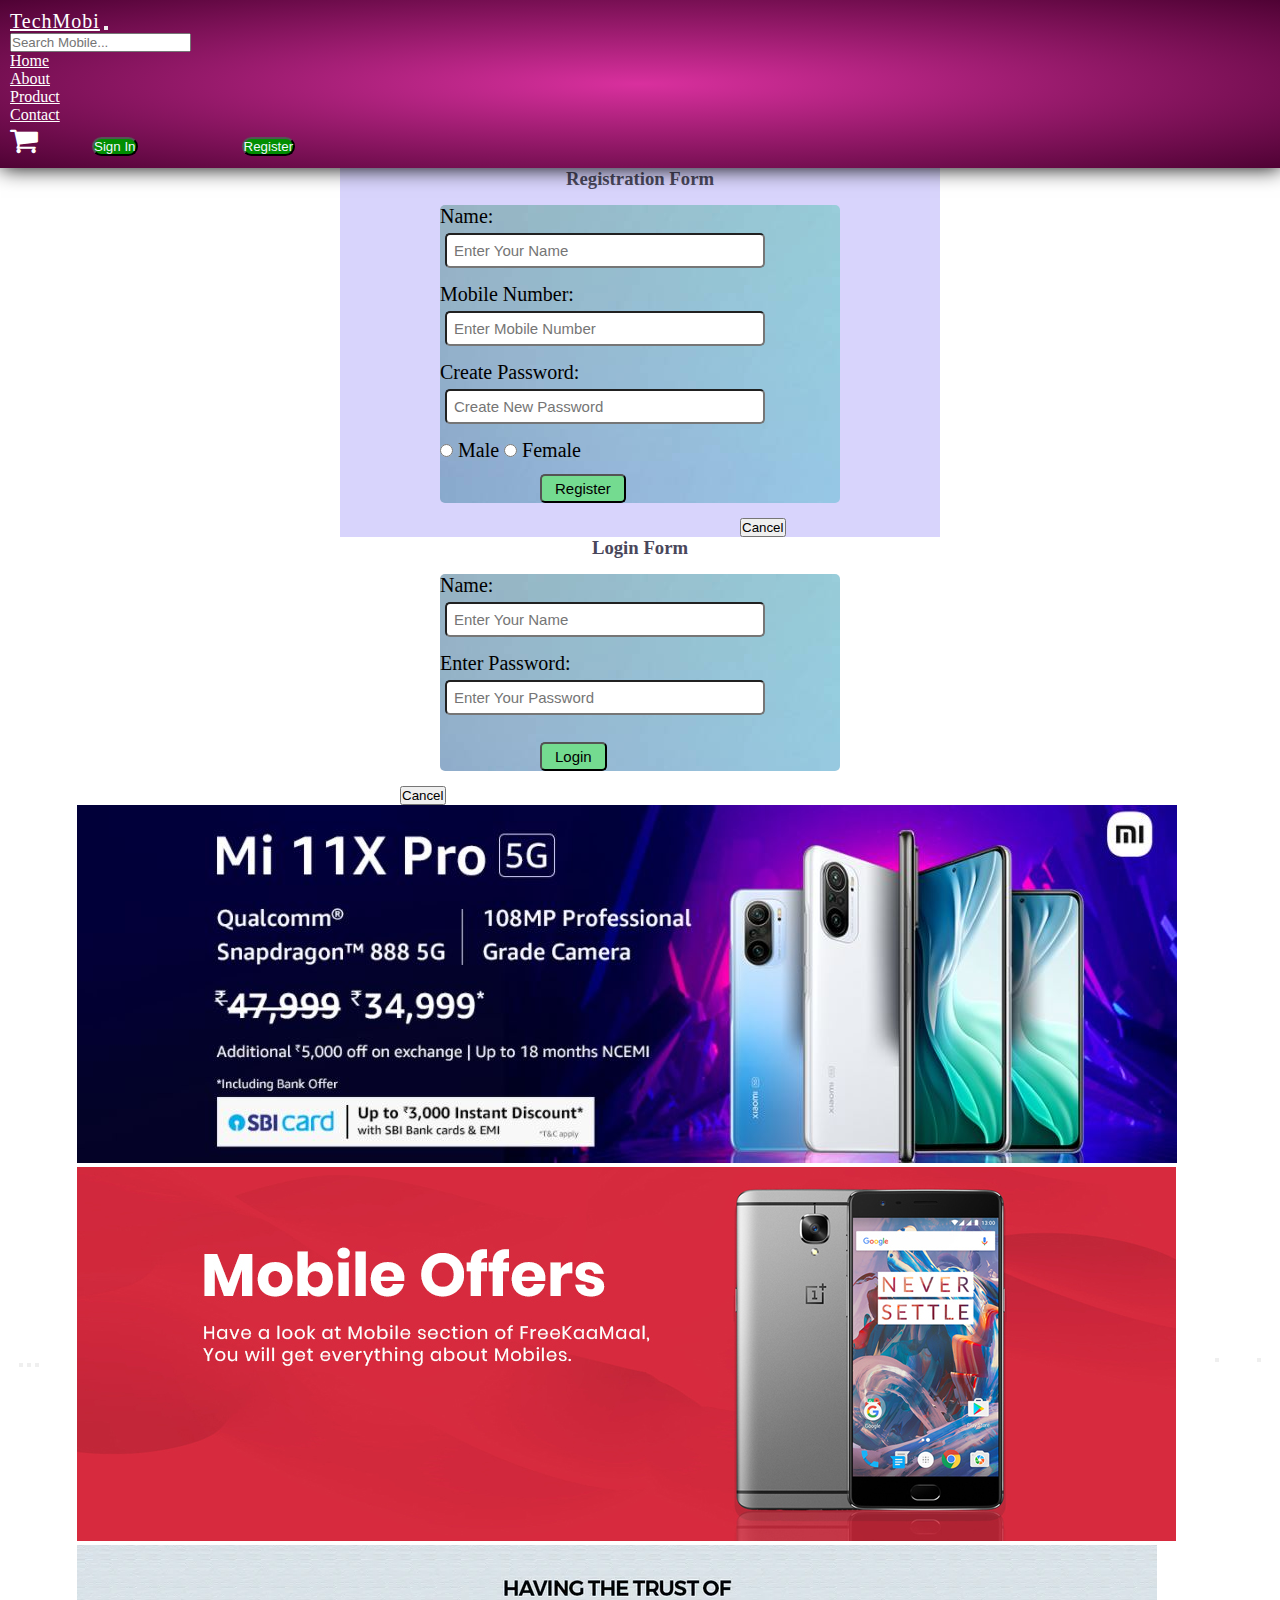
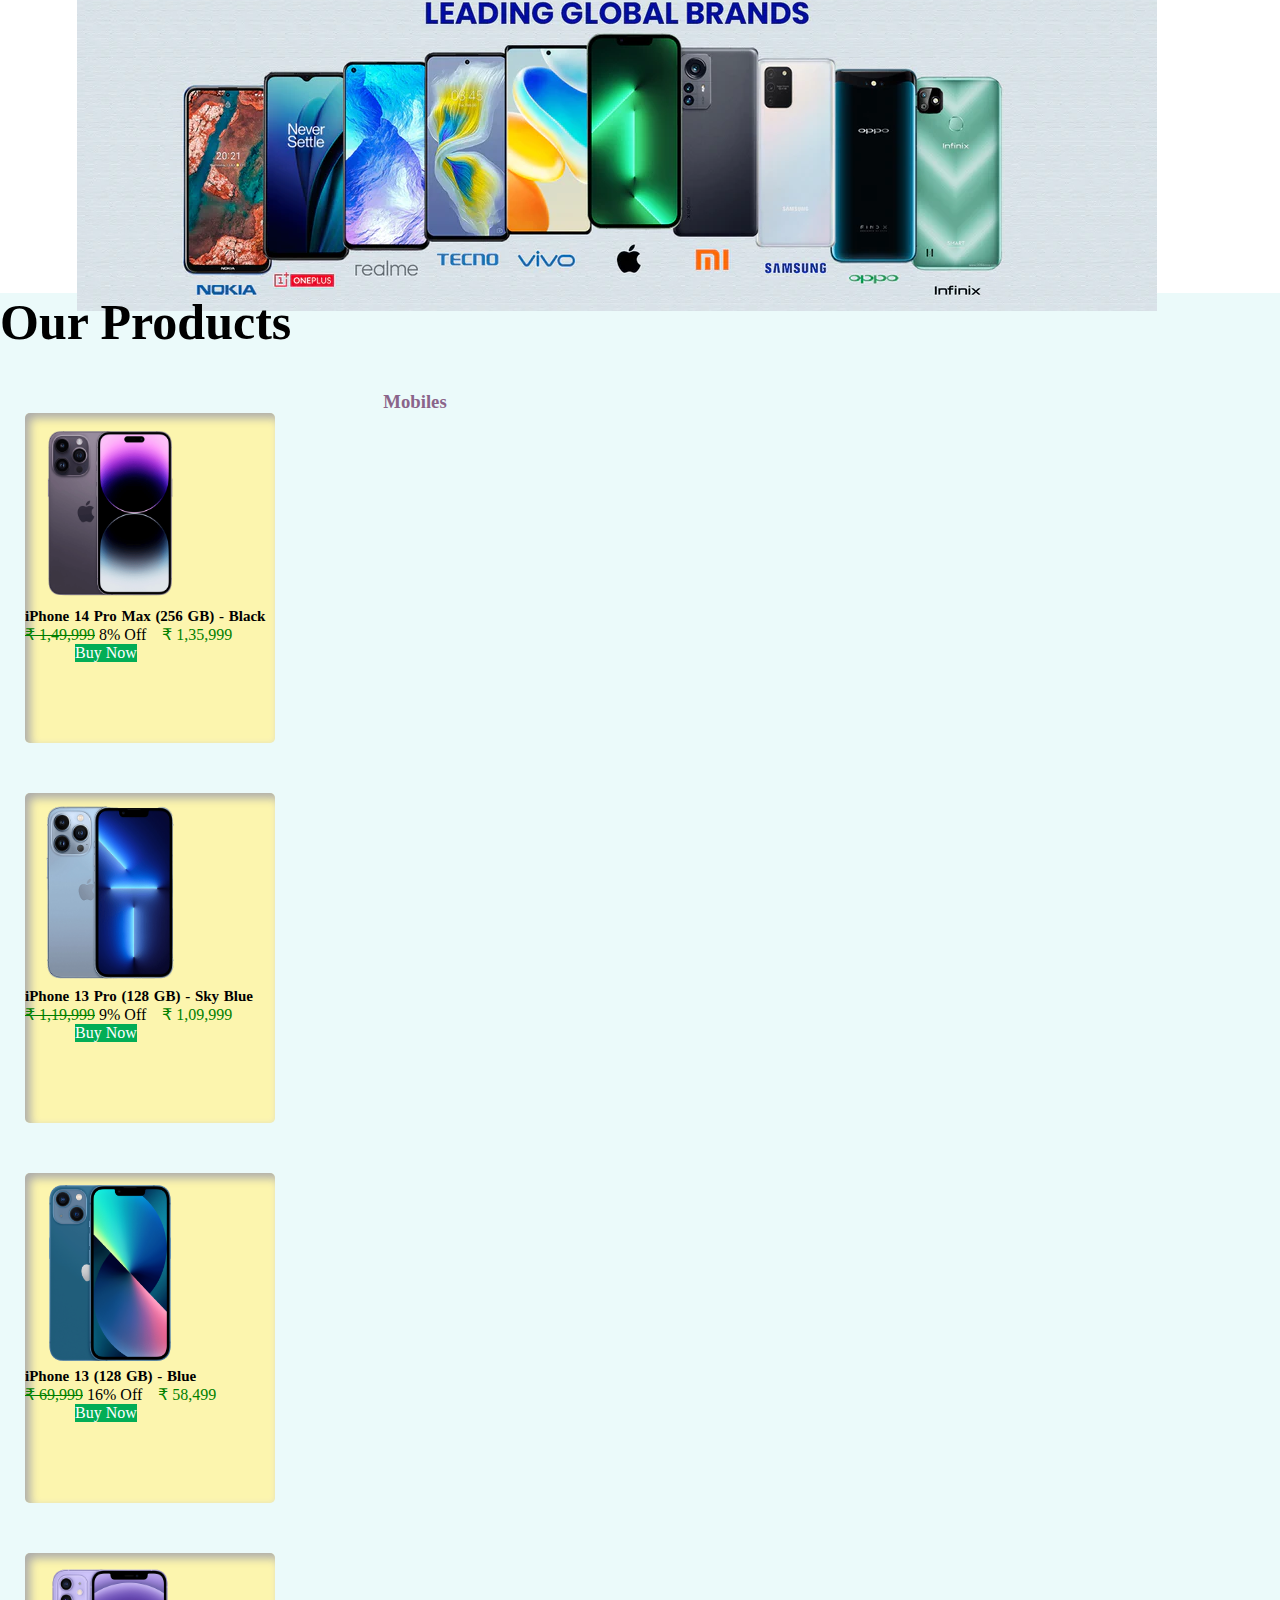
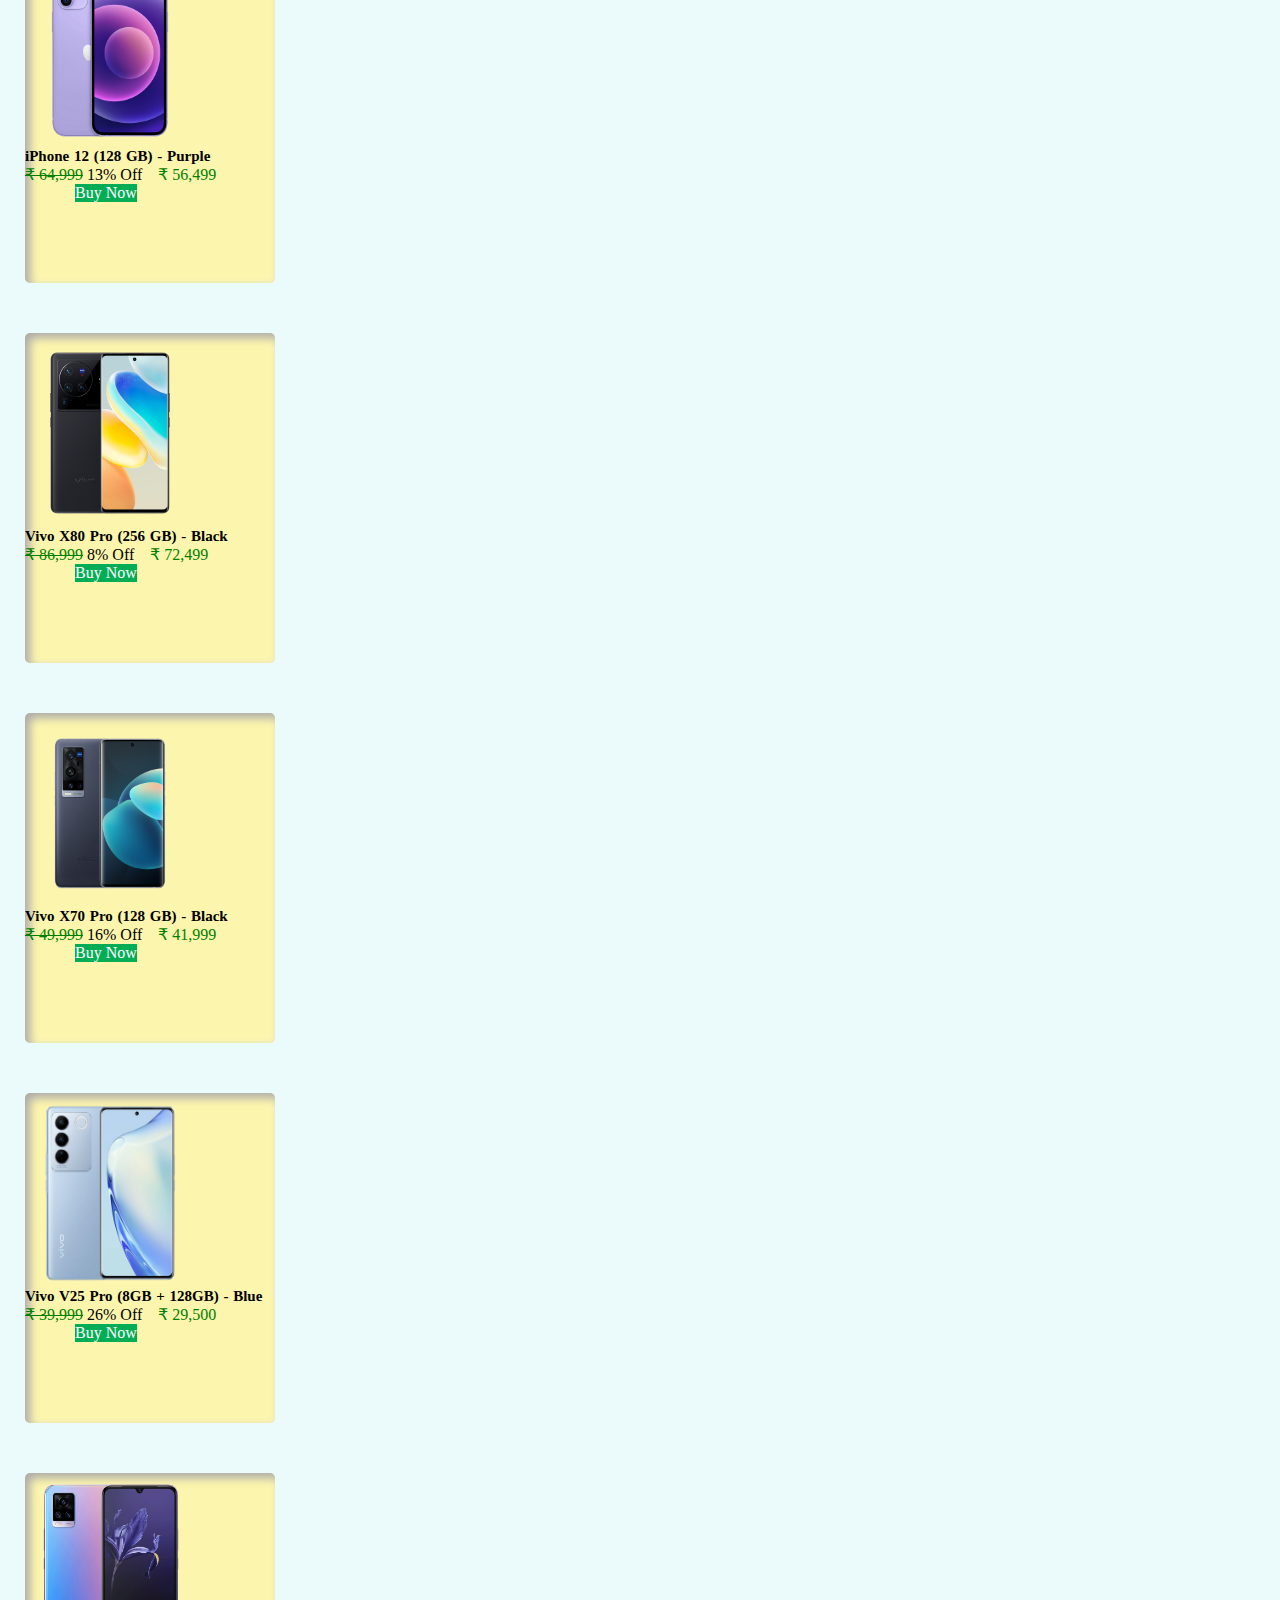
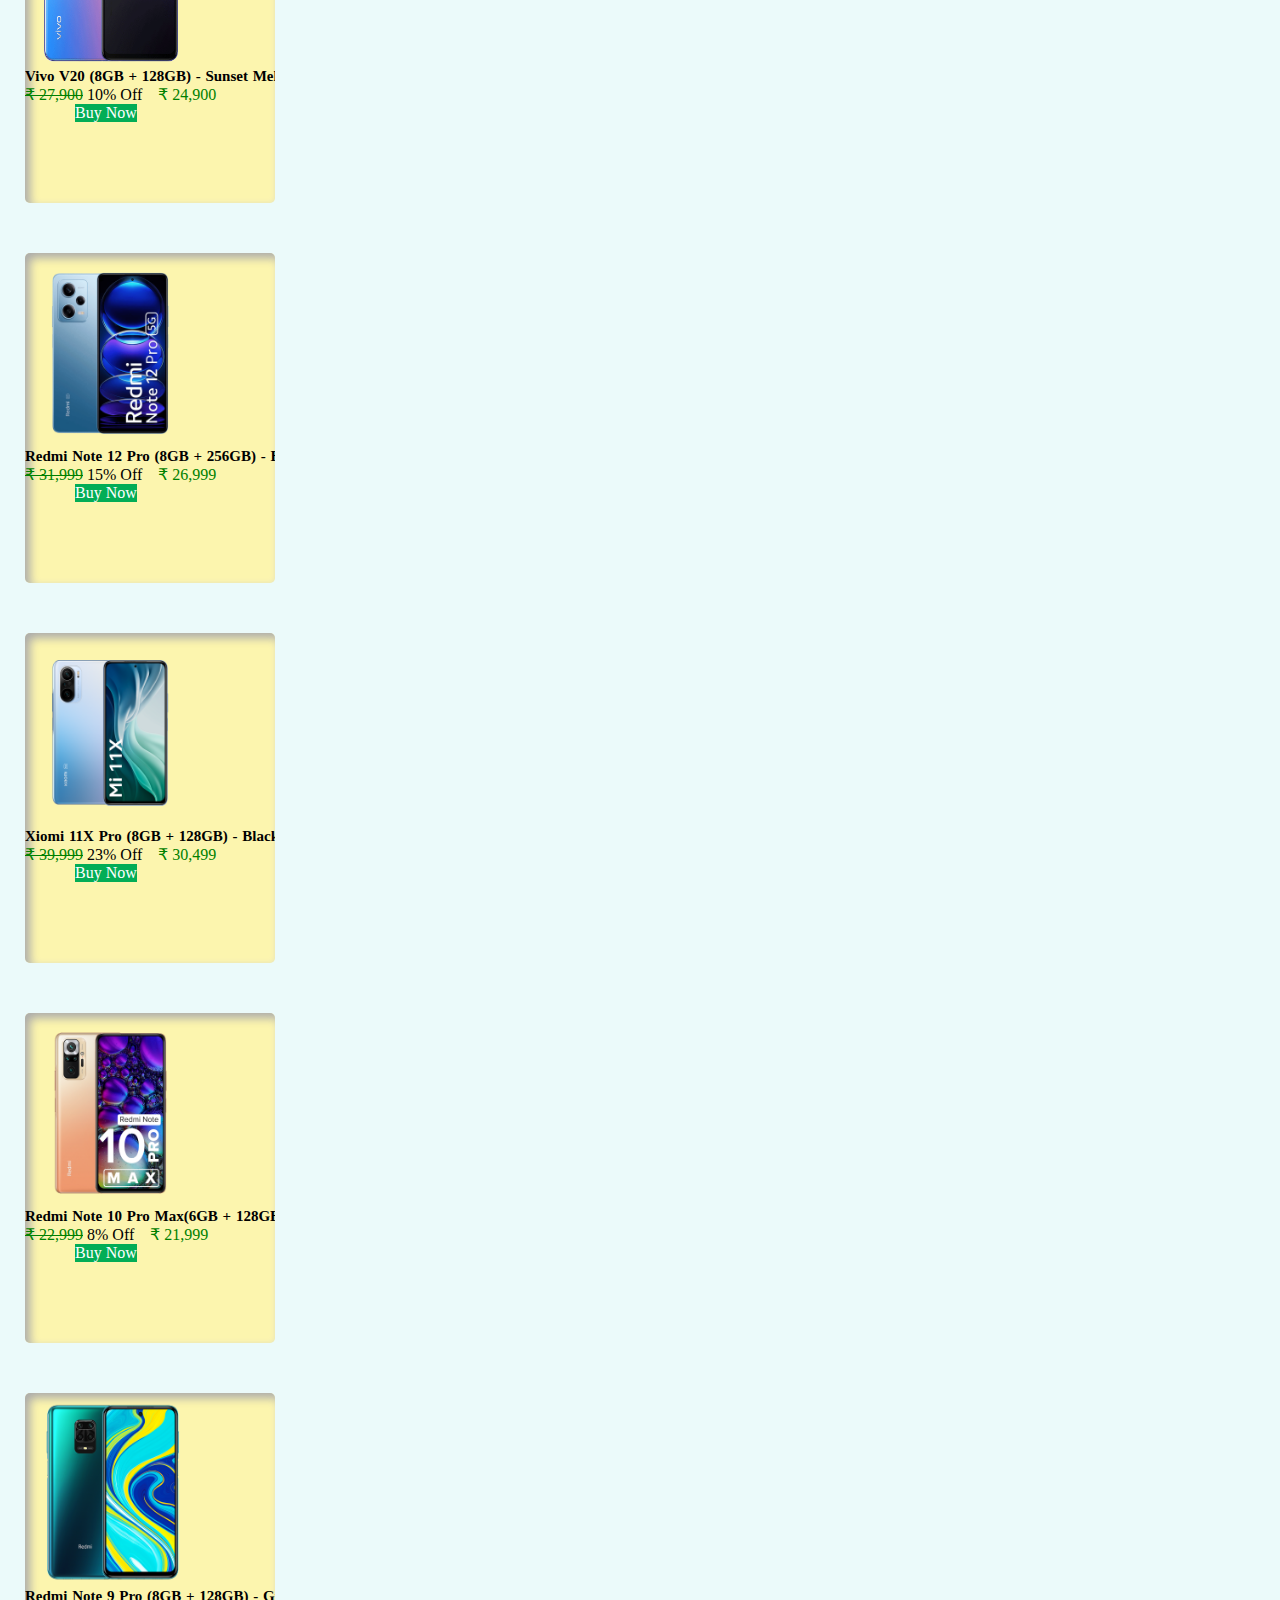
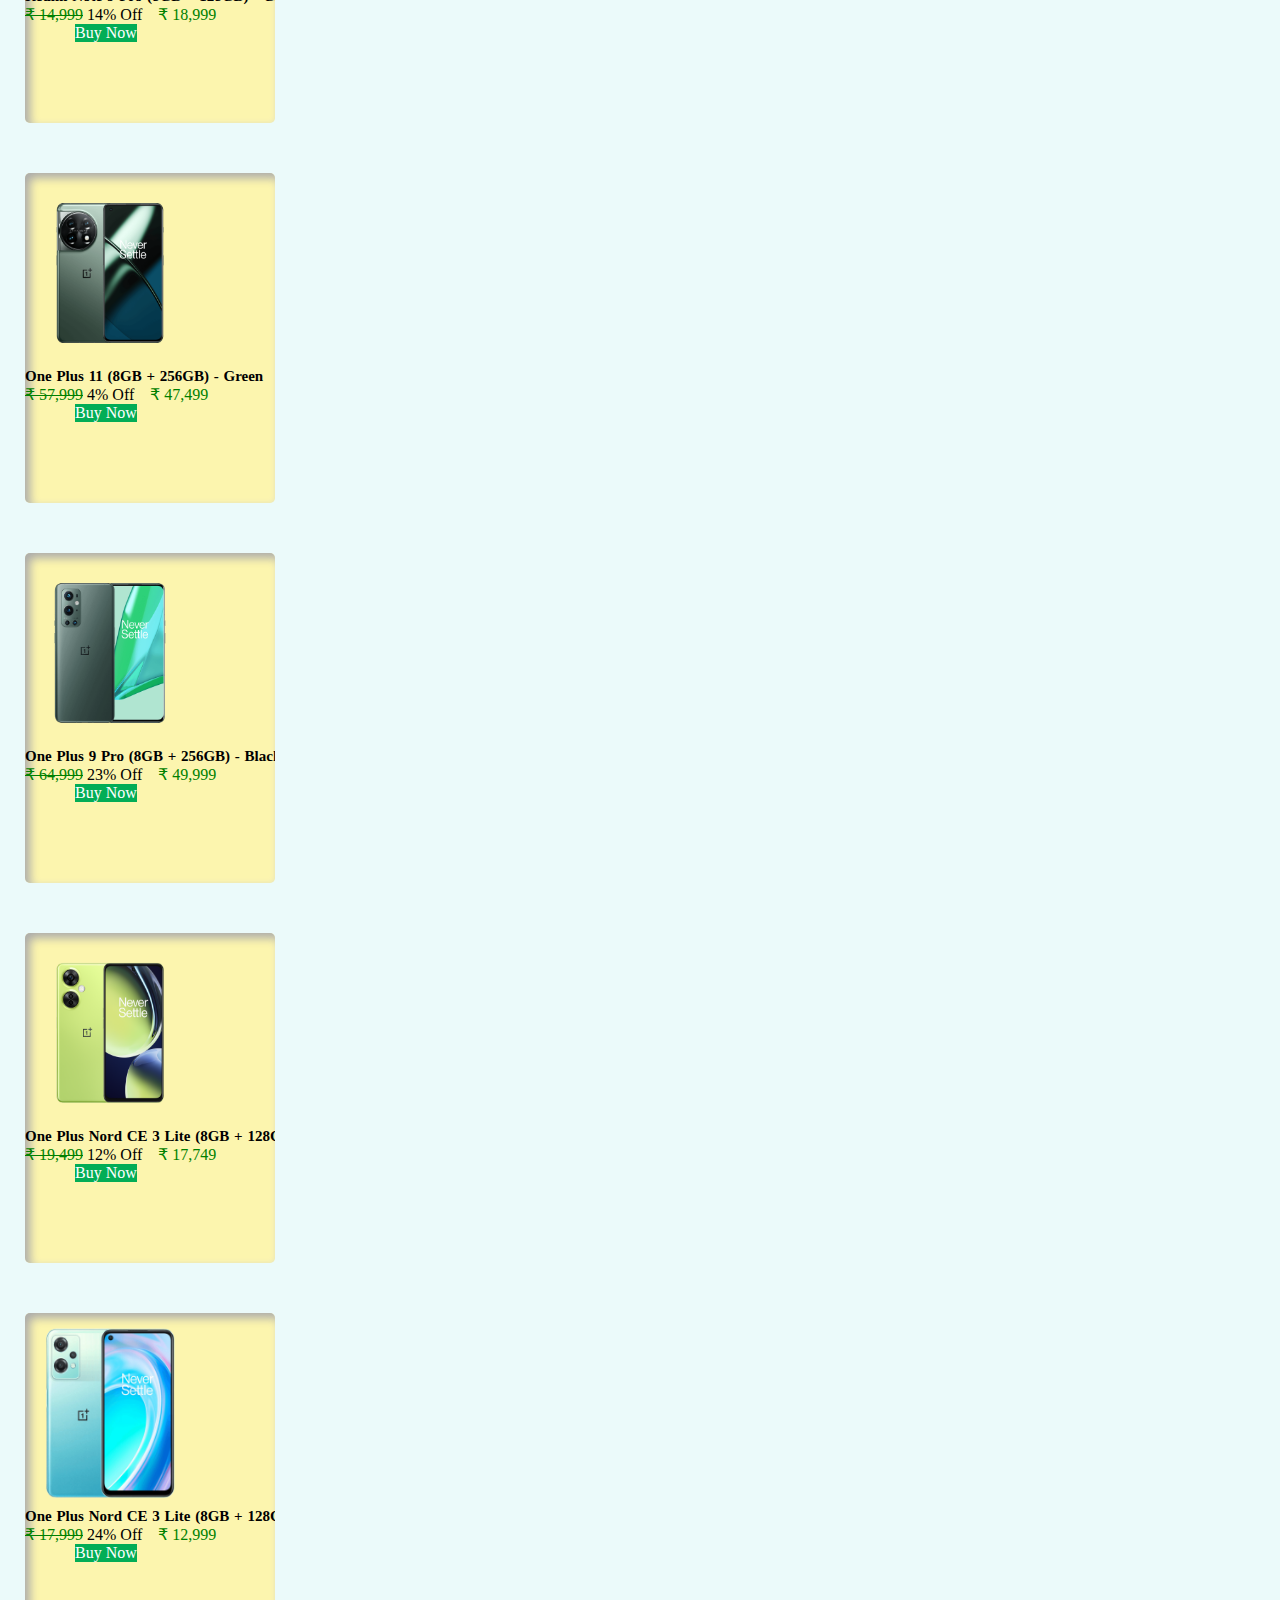
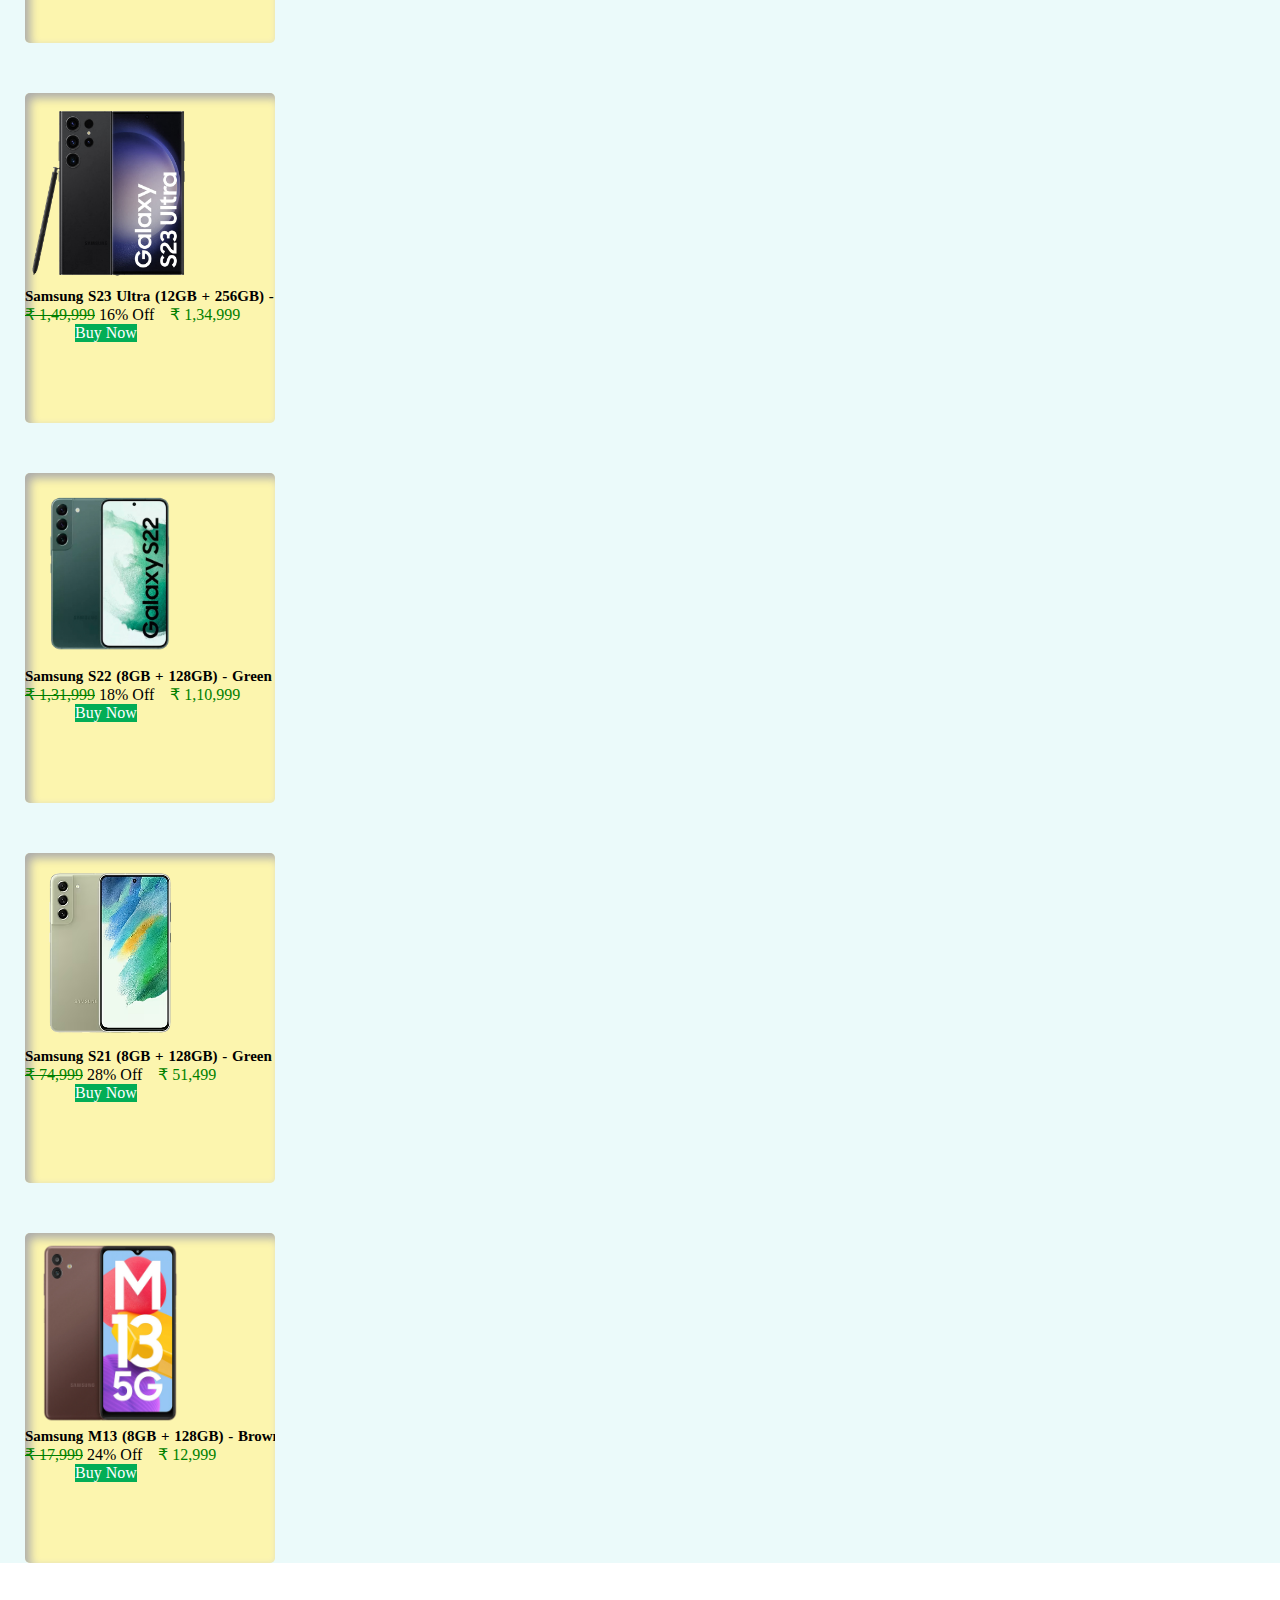
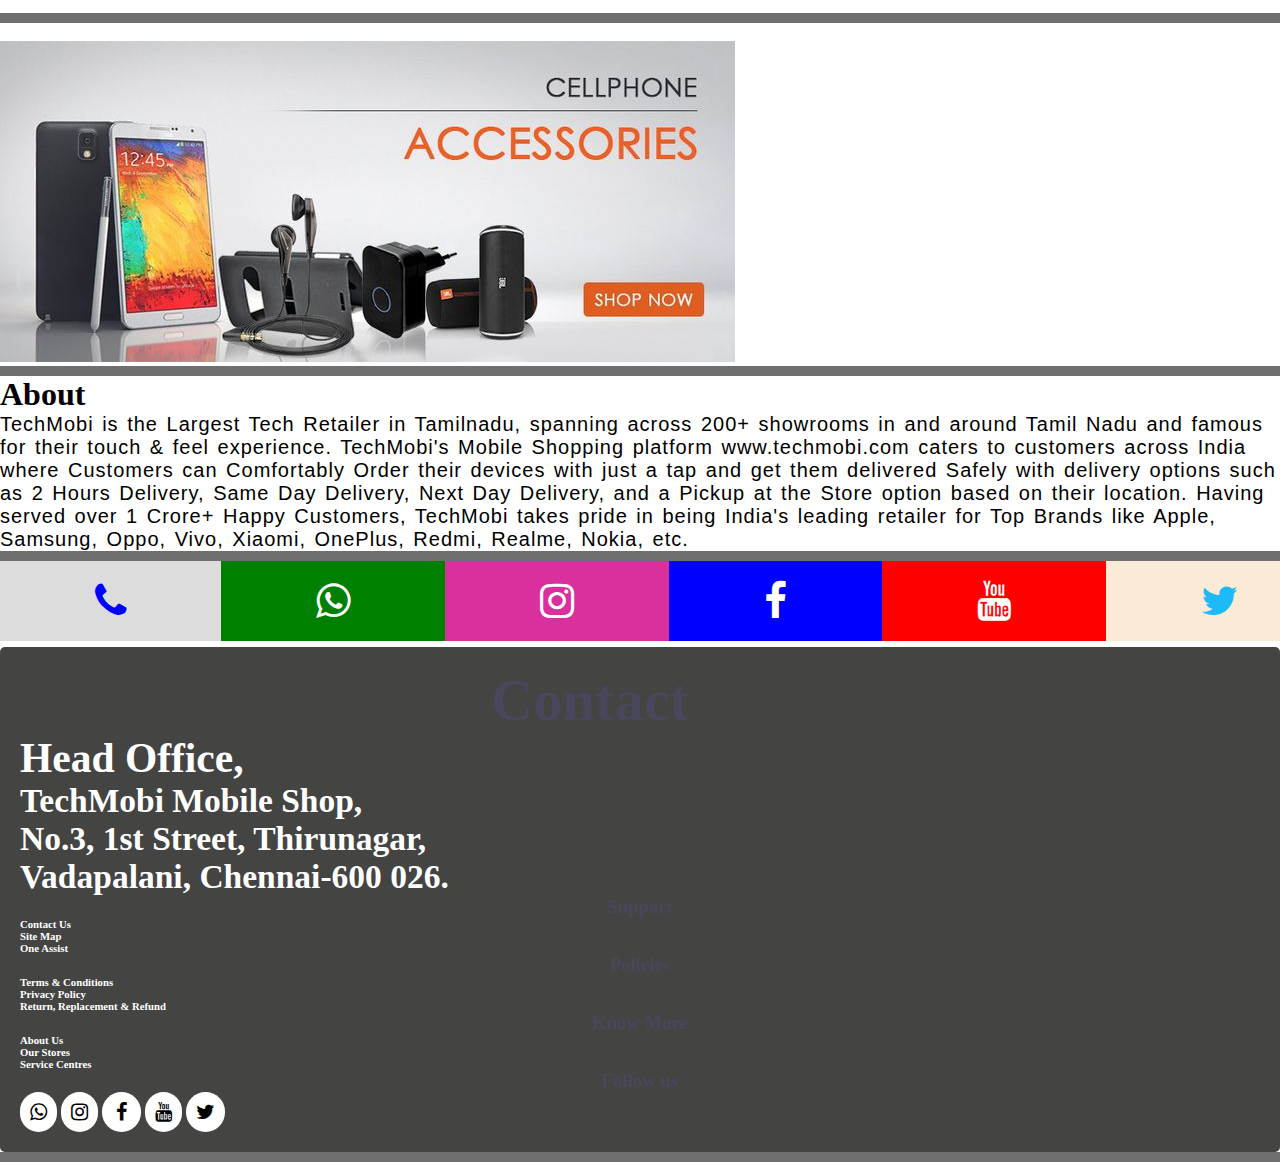
<file: index.html>
<!DOCTYPE html>
<html lang="en">
<head>
    <meta charset="UTF-8">
    <meta name="viewport" content="width=device-width, initial-scale=1.0">
    <title>Mobile Buy</title>
    <link rel="stylesheet" href="style.css">
    <link rel="stylesheet" href="https://cdnjs.cloudflare.com/ajax/libs/font-awesome/4.7.0/css/font-awesome.min.css">
    <link href="https://cdn.jsdelivr.net/npm/bootstrap@5.1.3/dist/css/bootstrap.min.css" rel="stylesheet" integrity="sha384-1BmE4kWBq78iYhFldvKuhfTAU6auU8tT94WrHftjDbrCEXSU1oBoqyl2QvZ6jIW3" crossorigin="anonymous">
</head>
<body>
    <nav class="navbar navbar-expand-lg" id="top">   
        <div class="container">
          <a class="navbar-brand" href="#">TechMobi</a>
          <button class="navbar-toggler" type="button" data-bs-toggle="collapse" data-bs-target="#navbarcontent">
            <span class="navbar-toggler-icon"></span>
           </button>
          <form class="d-flex">
            <input class="form-control ms-5" type="search" placeholder="Search Mobile...">
          </form>
          <div class="collapse navbar-collapse" id="navbarcontent">
            <ul class="navbar-nav mx-auto">
              <li class="nav-item">
                <a class="nav-link" href="#top">Home</a>
              </li>
              
              <li class="nav-item">
                <a class="nav-link" href="#about">About</a>
              </li>

              <li class="nav-item">
                <a class="nav-link" href="#products">Product</a>
              </li>

              <li class="nav-item">
                <a class="nav-link" href="#contact">Contact</a>
              </li>
            </ul>
            <a href="#" class="carticon"><i class="fa fa-shopping-cart"></i></a>
            <button class="btn" data-bs-toggle="modal" data-bs-target="#signing">Sign In</button>
            <button class="btn ms-1" data-bs-toggle="modal" data-bs-target="#registration">Register</button>
          </div>
        </div>
      </nav>
       
      <form>
      <div class="modal fade" id="registration">
        <div class="modal-dialog modal-lg modal-dialog-centered">
          <div class="modal-content">
            <div class="modal-header">
              <h3 class="heading modal-title">Registration Form</h3>
            </div>
            <div class="regform modal-body">
                <div class="input">
                      <label class="txt" for="name">Name:</label>
                    <input type="text" placeholder="Enter Your Name" name="name">
                  </div>
                  <div class="input">
                       <label class="txt" for="name">Mobile Number:</label>
                       <input type="number" placeholder="Enter Mobile Number" name="number">
                  </div>
                  <div class="input">
                      <label class="txt" for="name">Create Password:</label>
                      <input type="password" placeholder="Create New Password" name="password">
                   </div>
                   <div class="radio">
                      <input type="radio" name="gender" id="male">
                      <label for="male">Male</label>
                       <input type="radio" name="gender" id="female">
                       <label for="female">Female</label>
                   </div>
                   <div class="reg">
                     <button type="submit">Register</button>
                   </div>
            </div>
            <div class="cancel modal-footer">
              <button type="button" class="btn btn-danger text-light" data-bs-dismiss="modal">Cancel</button>
            </div>
          </div>
        </div>
      </div>
      </form>

      <form>
        <div class="modal fade" id="signing">
          <div class="modal-dialog">
            <div class="modal-content">
              <div class="modal-header">
                <h3 class="heading modal-title">Login Form</h3>
              </div>
              <div class="regform modal-body">
                  <div class="input">
                        <label class="txt" for="name">Name:</label>
                      <input type="text" placeholder="Enter Your Name" name="name">
                    </div>
                    <div class="input">
                        <label class="txt" for="name">Enter Password:</label>
                        <input type="password" placeholder="Enter Your Password" name="password">
                     </div>
                     <div class="reg">
                       <button type="submit">Login</button>
                     </div>
              </div>
              <div class="cancel modal-footer">
                <button type="button" class="btn btn-danger text-light" data-bs-dismiss="modal">Cancel</button>
              </div>
            </div>
          </div>
        </div>
        </form>

  <section id="demo" class="carousel slide carousel-fade" data-bs-ride="carousel">
  <!-- Indicators/dots -->
  <div class="carousel-indicators">
    <button type="button" data-bs-target="#demo" data-bs-slide-to="0" class="active"></button>
    <button type="button" data-bs-target="#demo" data-bs-slide-to="1"></button>
    <button type="button" data-bs-target="#demo" data-bs-slide-to="2"></button>
  </div>

  <!-- The slideshow/carousel -->
  <div class="carousel-inner">
    <div class="carousel-item active">
      <a href="#mi11pro"><img src="./images/mi11offer.jpg" alt="Mi 11 Offer" class="d-block w-100"></a>
    </div>
    <div class="carousel-item">
      <a href="#onepluses"><img src="./images/oneplusoffer.jpg" alt="Oneplus Offers" class="d-block w-100"></a>
    </div>
    <div class="carousel-item">
     <a href="products"><img src="./images/mobilesbanneroffer.jpg" alt="Mobiles Offers" class="d-block w-100"></a>
    </div>
    </div>

  <!-- Left and right controls/icons -->
  <button class="carousel-control-prev" type="button" data-bs-target="#demo" data-bs-slide="prev">
    <span class="carousel-control-prev-icon"></span>
  </button>
  <button class="carousel-control-next" type="button" data-bs-target="#demo" data-bs-slide="next">
    <span class="carousel-control-next-icon"></span>
  </button>
</section>

<hr class="firstline">
<br>

       <div id="products">
        <div class="container ">
            <h1 class="text-center pt-5">Our Products</h1>
            <h3 class="mobtopic container mb-4">Mobiles</h3>
            <div class="row">
                <div class="col-lg-3 col-md-4 col-6">
                    <a href="#">
                    <div class="card">
                      <i class="fa fa-heart" style="color: white; font-size: 20px;"></i>
                        <img src="images/iphone14promax(black).png" class="card-img-top pt-4">
                         <div class="card-body">
                            <h4 class="card-title">iPhone 14 Pro Max (256 GB) - Black</h4><br>
                            <a style="color: green; font-weight: 500;"><del>₹ 1,49,999</del> &nbsp<span style="color: black;">8% Off</span>&nbsp &nbsp ₹ 1,35,999</a><br><br>
                            <a href="#" class="btn buy mt-3">Buy Now</a>
                         </div>
                    </div>
                    </a>
                </div>

                <div class="col-lg-3 col-md-4 col-6">
                    <a href="#">
                    <div class="card">
                      <i class="fa fa-heart" style="color: white; font-size: 20px;"></i>
                        <img src="images/iphone13pro(blue).png" class="card-img-top pt-4">
                         <div class="card-body">
                            <h4 class="card-title">iPhone 13 Pro (128 GB) - Sky Blue</h4><br>
                            <a style="color: green; font-weight: 500;"><del>₹ 1,19,999</del> &nbsp<span style="color: black;">9% Off</span>&nbsp &nbsp   ₹ 1,09,999</a><br><br>
                            <a href="#" class="btn buy mt-3">Buy Now</a>
                         </div>
                    </div>
                    </a>
                </div>

                <div class="col-lg-3 col-md-4 col-6">
                    <a href="#">
                    <div class="card">
                      <i class="fa fa-heart" style="color: white; font-size: 20px;"></i>
                        <img src="images/iphone13(blue).png" class="card-img-top pt-4">
                         <div class="card-body">
                            <h4 class="card-title">iPhone 13 (128 GB) - Blue</h4><br>
                            <a style="color: green; font-weight: 500;"><del>₹ 69,999</del> &nbsp<span style="color: black;">16% Off</span>&nbsp &nbsp ₹ 58,499</a><br><br>
                            <a href="#" class="btn buy mt-3">Buy Now</a>
                         </div>
                    </div>
                    </a>
                </div>

                <div class="col-lg-3 col-md-4 col-6">
                    <a href="#">
                    <div class="card">
                      <i class="fa fa-heart" style="color: white; font-size: 20px;"></i>
                        <img src="images/iphone12(purple).png" class="card-img-top pt-4">
                         <div class="card-body">
                            <h4 class="card-title">iPhone 12 (128 GB) - Purple</h4><br>
                            <a style="color: green; font-weight: 500;"><del>₹ 64,999</del> &nbsp<span style="color: black;">13% Off</span>&nbsp &nbsp ₹ 56,499</a><br><br>   
                            <a href="#" class="btn buy mt-3">Buy Now</a>
                         </div>
                    </div>
                    </a>
                </div>

                <div class="col-lg-3 col-md-4 col-6">
                    <a href="#">
                    <div class="card">
                      <i class="fa fa-heart" style="color: white; font-size: 20px;"></i>
                        <img src="images/vivox80pro(black).png" class="card-img-top pt-4">
                         <div class="card-body">
                            <h4 class="card-title">Vivo X80 Pro (256 GB) - Black</h4><br>
                            <a style="color: green; font-weight: 500;"><del>₹ 86,999</del> &nbsp<span style="color: black;">8% Off</span>&nbsp &nbsp ₹ 72,499</a><br><br>
                            <a href="#" class="btn buy mt-3">Buy Now</a>
                         </div>
                    </div>
                    </a>
                </div>

                <div class="col-lg-3 col-md-4 col-6">
                    <a href="#">
                        <div class="card">
                          <i class="fa fa-heart" style="color: white; font-size: 20px;"></i>
                        <img src="images/vivox70pro(black).png" class="card-img-top pt-3">
                         <div class="card-body">
                            <h4 class="card-title">Vivo X70 Pro (128 GB) - Black</h4><br>
                            <a style="color: green; font-weight: 500;"><del>₹ 49,999</del> &nbsp<span style="color: black;">16% Off</span>&nbsp &nbsp ₹ 41,999</a><br><br>
                            <a href="#" class="btn buy mt-3">Buy Now</a>
                        </div>
                    </a>
                    </div>
                </div>

                <div class="col-lg-3 col-md-4 col-6">
                    <a href="#">
                    <div class="card">
                      <i class="fa fa-heart" style="color: white; font-size: 20px;"></i>
                        <img src="images/vivov25pro(blue).png" class="card-img-top pt-4"">
                         <div class="card-body">
                            <h4 class="card-title">Vivo V25 Pro (8GB + 128GB) - Blue</h4><br>
                            <a style="color: green; font-weight: 500;"><del>₹ 39,999</del> &nbsp<span style="color: black;">26% Off</span>&nbsp &nbsp ₹ 29,500</a><br><br>
                            <a href="#" class="btn buy mt-3">Buy Now</a>
                         </div>
                    </div>
                    </a>
                </div>

                <div class="col-lg-3 col-md-4 col-6">
                    <a href="#">
                    <div class="card">
                      <i class="fa fa-heart" style="color: white; font-size: 20px;"></i>
                        <img src="images/vivov20(skybluegradient).png" class="card-img-top pt-4">
                         <div class="card-body">
                            <h4 class="card-title">Vivo V20 (8GB + 128GB) - Sunset Melody</h4><br>
                            <a style="color: green; font-weight: 500;"><del>₹ 27,900</del> &nbsp<span style="color: black;">10% Off</span>&nbsp &nbsp ₹ 24,900</a><br><br>
                            <a href="#" class="btn buy mt-3">Buy Now</a>
                         </div>
                    </div>
                    </a>
                </div>

                <div class="col-lg-3 col-md-4 col-6">
                  <a href="#">
                  <div class="card">
                    <i class="fa fa-heart" style="color: white; font-size: 20px;"></i>
                      <img src="images/redminote12pro(blue).png" class="card-img-top pt-3">
                       <div class="card-body">
                          <h4 class="card-title">Redmi Note 12 Pro (8GB + 256GB) - Blue</h4><br>
                          <a style="color: green; font-weight: 500;"><del>₹ 31,999</del> &nbsp<span style="color: black;">15% Off</span>&nbsp &nbsp ₹ 26,999</a><br><br>
                          <a href="#" class="btn buy mt-3">Buy Now</a>
                       </div>
                  </div>
                  </a>
              </div>

              <div class="col-lg-3 col-md-4 col-6">
                <a href="#">
                <div class="card" id="mi11pro">
                  <i class="fa fa-heart" style="color: white; font-size: 20px;"></i>
                    <img src="images/mi11xpro.png" class="card-img-top pt-3">
                     <div class="card-body">
                        <h4 class="card-title">Xiomi 11X Pro (8GB + 128GB) - Black</h4><br>
                        <a style="color: green; font-weight: 500;"><del>₹ 39,999</del> &nbsp<span style="color: black;">23% Off</span>&nbsp &nbsp ₹ 30,499</a><br><br>
                        <a href="#" class="btn buy mt-3">Buy Now</a>
                     </div>
                </div>
                </a>
            </div>

            <div class="col-lg-3 col-md-4 col-6">
              <a href="#">
              <div class="card">
                <i class="fa fa-heart" style="color: white; font-size: 20px;"></i>
                  <img src="images/redminote10promax(orange).png" class="card-img-top pt-4">
                   <div class="card-body">
                      <h4 class="card-title">Redmi Note 10 Pro Max(6GB + 128GB) - Bronze</h4><br>
                      <a style="color: green; font-weight: 500;"><del>₹ 22,999</del> &nbsp<span style="color: black;">8% Off</span>&nbsp &nbsp ₹ 21,999</a>
                      <a href="#" class="btn buy mt-3">Buy Now</a>
                   </div>
              </div>
              </a>
          </div>

          <div class="col-lg-3 col-md-4 col-6">
            <a href="#">
            <div class="card">
              <i class="fa fa-heart" style="color: white; font-size: 20px;"></i>
                <img src="images/redminote9pro(green).png" class="card-img-top pt-4">
                 <div class="card-body">
                    <h4 class="card-title">Redmi Note 9 Pro (8GB + 128GB) - Green</h4><br>
                    <a style="color: green; font-weight: 500;"><del>₹ 14,999</del> &nbsp<span style="color: black;">14% Off</span>&nbsp &nbsp ₹ 18,999</a><br><br>
                    <a href="#" class="btn buy mt-3">Buy Now</a>
                 </div>
            </div>
            </a>
        </div>

        <div class="col-lg-3 col-md-4 col-6" id="onepluses">
          <a href="#">
          <div class="card">
            <i class="fa fa-heart" style="color: white; font-size: 20px;"></i>
              <img src="images/oneplus11(green).png" class="card-img-top pt-3">
               <div class="card-body">
                  <h4 class="card-title">One Plus 11 (8GB + 256GB) - Green</h4><br>
                  <a style="color: green; font-weight: 500;"><del>₹ 57,999</del> &nbsp<span style="color: black;">4% Off</span>&nbsp &nbsp ₹ 47,499</a><br><br>
                  <a href="#" class="btn buy mt-3">Buy Now</a>
               </div>
          </div>
          </a>
      </div>

      <div class="col-lg-3 col-md-4 col-6">
        <a href="#">
        <div class="card">
          <i class="fa fa-heart" style="color: white; font-size: 20px;"></i>
            <img src="images/oneplus9pro(black).png" class="card-img-top pt-3">
             <div class="card-body">
                <h4 class="card-title">One Plus 9 Pro (8GB + 256GB) - Black</h4><br>
                <a style="color: green; font-weight: 500;"><del>₹ 64,999</del> &nbsp<span style="color: black;">23% Off</span>&nbsp &nbsp ₹ 49,999</a><br><br>
                <a href="#" class="btn buy mt-3">Buy Now</a>
             </div>
        </div>
        </a>
    </div>

    <div class="col-lg-3 col-md-4 col-6">
      <a href="#">
      <div class="card">
        <i class="fa fa-heart" style="color: white; font-size: 20px;"></i>
          <img src="images/oneplusnordce3lite(green).png" class="card-img-top pt-3">
           <div class="card-body">
              <h4 class="card-title">One Plus Nord CE 3 Lite (8GB + 128GB) - Green</h4><br>
              <a style="color: green; font-weight: 500;"><del>₹ 19,499</del> &nbsp<span style="color: black;">12% Off</span>&nbsp &nbsp ₹ 17,749</a><br><br>
              <a href="#" class="btn buy mt-3">Buy Now</a>
           </div>
      </div>
      </a>
  </div>

  <div class="col-lg-3 col-md-4 col-6">
    <a href="#">
    <div class="card">
      <i class="fa fa-heart" style="color: white; font-size: 20px;"></i>
        <img src="images/oneplusnordce2lite(skyblue).png" class="card-img-top pt-4 ">
         <div class="card-body">
            <h4 class="card-title">One Plus Nord CE 3 Lite (8GB + 128GB) - Blue</h4><br>
            <a style="color: green; font-weight: 500;"><del>₹ 17,999</del> &nbsp<span style="color: black;">24% Off</span>&nbsp &nbsp ₹ 12,999</a><br><br>
            <a href="#" class="btn buy mt-3">Buy Now</a>
         </div>
    </div>
    </a>
  </div>

<div class="col-lg-3 col-md-4 col-6">
  <a href="#">
  <div class="card">
    <i class="fa fa-heart" style="color: white; font-size: 20px;"></i>
      <img src="images/samsungs23ultra(black).jpg" class="card-img-top pt-4">
       <div class="card-body">
          <h4 class="card-title">Samsung S23 Ultra (12GB + 256GB) - Black</h4><br>
          <a style="color: green; font-weight: 500;"><del>₹ 1,49,999</del> &nbsp<span style="color: black;">16% Off</span>&nbsp &nbsp ₹ 1,34,999</a><br><br>
          <a href="#" class="btn buy mt-3">Buy Now</a>
       </div>
  </div>
  </a>
</div>

<div class="col-lg-3 col-md-4 col-6">
  <a href="#">
  <div class="card">
    <i class="fa fa-heart" style="color: white; font-size: 20px;"></i>
      <img src="images/samsungs22(green).jpg" class="card-img-top pt-4">
       <div class="card-body">
          <h4 class="card-title">Samsung S22 (8GB + 128GB) - Green</h4><br>
          <a style="color: green; font-weight: 500;"><del>₹ 1,31,999</del> &nbsp<span style="color: black;">18% Off</span>&nbsp &nbsp ₹ 1,10,999</a><br><br>
          <a href="#" class="btn buy mt-3">Buy Now</a>
       </div>
  </div>
  </a>
</div>

<div class="col-lg-3 col-md-4 col-6">
  <a href="#">
  <div class="card">
    <i class="fa fa-heart" style="color: white; font-size: 20px;"></i>
      <img src="images/samsungs21fe(green).jpg" class="card-img-top pt-3">
       <div class="card-body">
          <h4 class="card-title">Samsung S21 (8GB + 128GB) - Green</h4><br>
          <a style="color: green; font-weight: 500;"><del>₹ 74,999</del> &nbsp<span style="color: black;">28% Off</span>&nbsp &nbsp ₹ 51,499</a><br><br>
          <a href="#" class="btn buy mt-3">Buy Now</a>
       </div>
  </div>
  </a>
</div>

<div class="col-lg-3 col-md-4 col-6">
  <a href="#">
  <div class="card">
    <i class="fa fa-heart" style="color: white; font-size: 20px;"></i>
      <img src="images/samsungm13(brown).png" class="card-img-top pt-4 ">
       <div class="card-body">
          <h4 class="card-title">Samsung M13 (8GB + 128GB) - Brown</h4><br>
          <a style="color: green; font-weight: 500;"><del>₹ 17,999</del> &nbsp<span style="color: black;">24% Off</span>&nbsp &nbsp ₹ 12,999</a><br><br>
          <a href="#" class="btn buy mt-3">Buy Now</a>
       </div>
  </div>
  </a>
</div>

            </div>
        </div>
      </div>

      <hr class="firstline"><br>

          <div class="container">
            <a href="gadgets.html"><img src="./images/accessoriesoffer.jpg" alt="Oneplus Offers" class="d-block w-100"></a>
          </div>
      
      <hr class="firstline">

      <div class="container" id="about">
        <h1 class="container">About</h1>
        <p class="abt">TechMobi is the Largest Tech Retailer in Tamilnadu, 
          spanning across 200+ showrooms in and around Tamil Nadu and famous for their touch & feel experience. 
          TechMobi's Mobile Shopping platform www.techmobi.com caters to customers across India where Customers can Comfortably 
          Order their devices with just a tap and get them delivered Safely with delivery options such as 2 Hours Delivery, 
          Same Day Delivery, Next Day Delivery, and a Pickup at the Store option based on their location. 
          Having served over 1 Crore+ Happy Customers, TechMobi takes pride in being India's leading retailer for Top Brands 
          like Apple, Samsung, Oppo, Vivo, Xiaomi, OnePlus, Redmi, Realme, Nokia, etc.</p>
      </div>

      <hr class="firstline">

      <div class="contacting container col-lg-2 col-md-6 col-4" id="contact">
        <a href="#"><i class="fa fa-phone"></i></a>
        <a href="#"> <i class="fa fa-whatsapp"></i></a>
        <a href="#"><i class="fa fa-instagram"></i></a>
        <a href="#"><i class="fa fa-facebook"></i></a>
        <a href="#"><i class="fa fa-youtube"></i></a>
        <a href="#"><i class="fa fa-twitter"></i></a>
      </div>
       
      <br><br><br>
      <div class="contactshop row container-fluid">
        <div class="contactinfo col text-center">
          <h3 class="text-light">Contact</h3>
          <h5>Head Office,</h5>
          <h6>TechMobi Mobile Shop,</h6>
          <h6>No.3, 1st Street, Thirunagar,</h6>
        <h6>Vadapalani, Chennai-600 026.</h6>
        </div>
        <div class="support col ">
          <h3 class="text-light d-flex">Support</h3>
          <h6>Contact Us</h6>
          <h6>Site Map</h6>
          <h6>One Assist</h6>
        </div>
        <div class="policies col">
           <h3 class="text-light d-flex">Policies</h3>
           <h6>Terms & Conditions</h6>
           <h6>Privacy Policy</h6>
            <h6>Return, Replacement & Refund</h6>
        </div>
        <div class="knowmore col">
          <h3 class="text-light d-flex">Know More</h3>
          <h6>About Us</h6>
          <h6>Our Stores</h6>
          <h6>Service Centres</h6>
        </div>
        <div class="follow col">
          <h3 class="text-light">Follow us</h3>
          <a href="#" class="fa fa-whatsapp"></a>
          <a href="#" class="fa fa-instagram"></a>
          <a href="#" class="fa fa-facebook" style="padding-left: 14px; padding-right: 14px;"></a>
          <a href="#" class="fa fa-youtube"></a>
          <a href="#" class="fa fa-twitter"></a>
        </div>
      </div>

      <hr class="firstline">

      <script src="https://cdn.jsdelivr.net/npm/bootstrap@5.1.3/dist/js/bootstrap.bundle.min.js" integrity="sha384-ka7Sk0Gln4gmtz2MlQnikT1wXgYsOg+OMhuP+IlRH9sENBO0LRn5q+8nbTov4+1p" crossorigin="anonymous"></script>
</body>
</html>
</file>
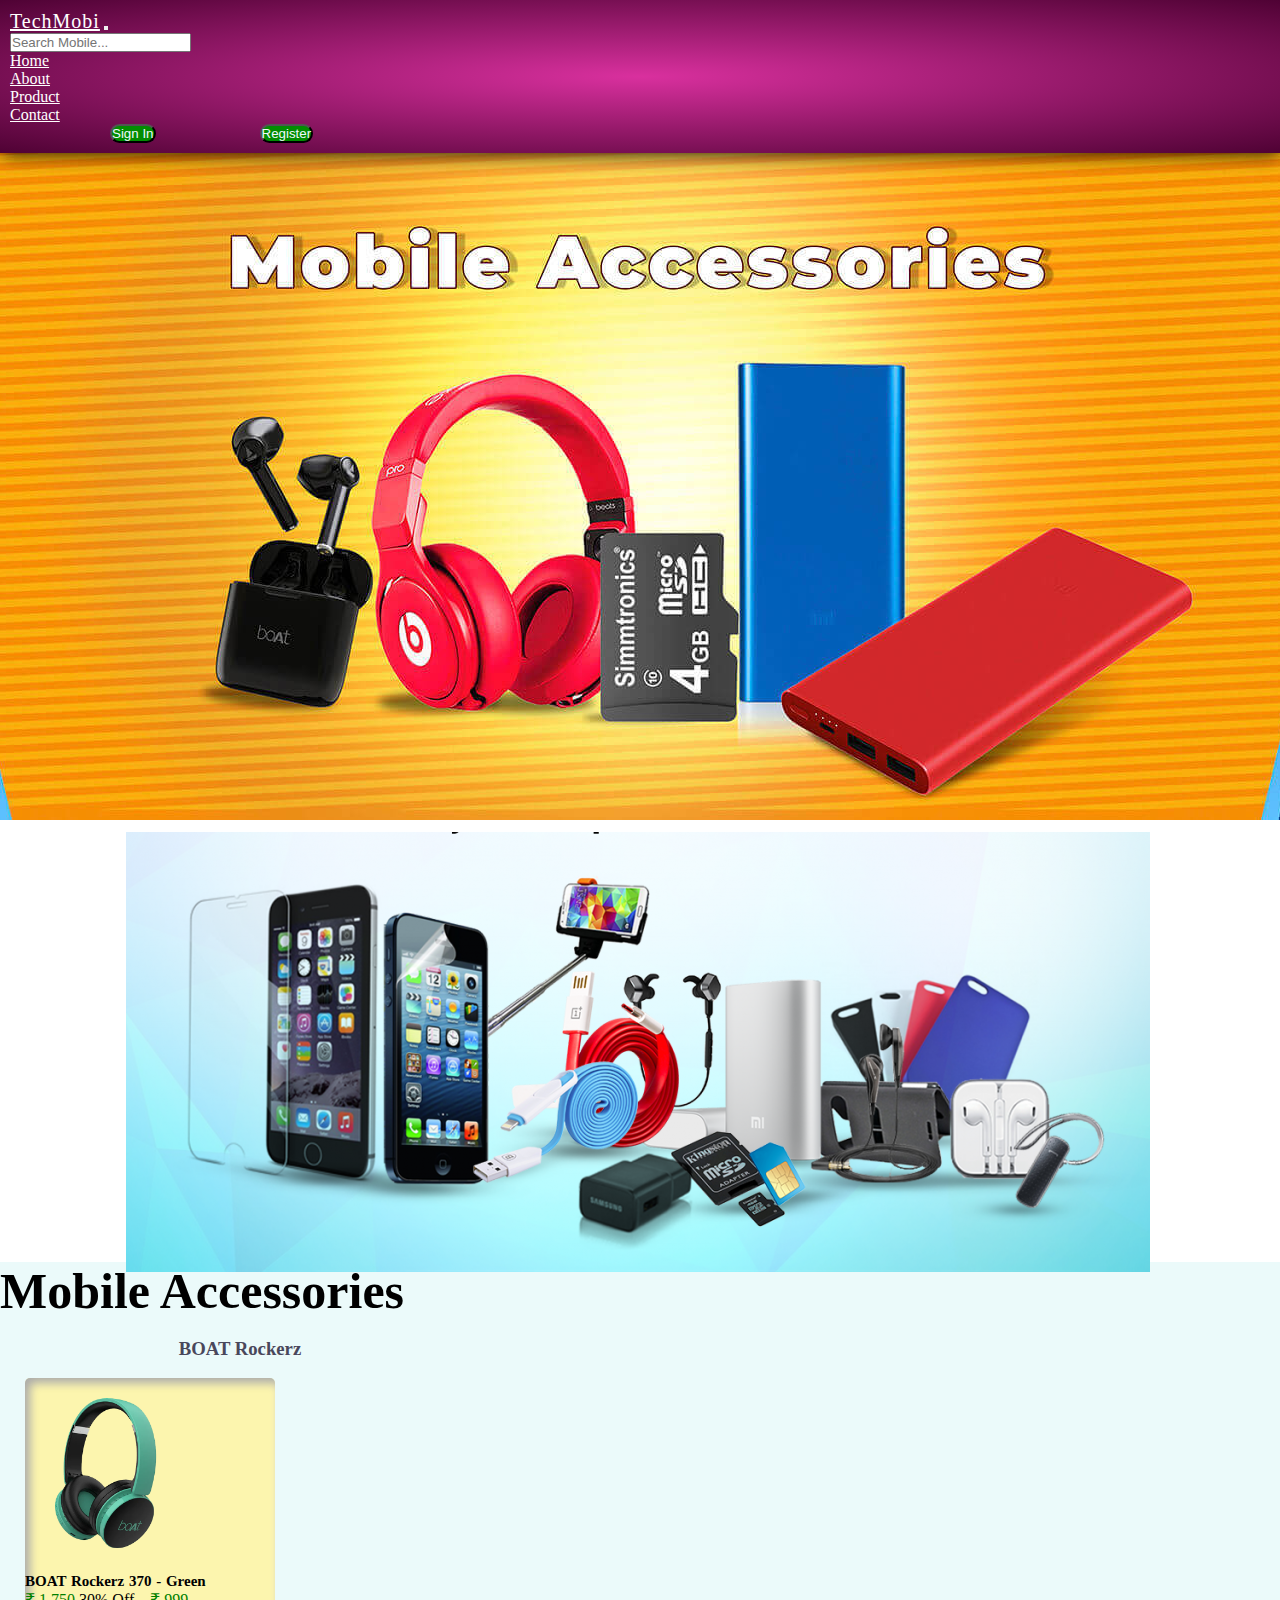
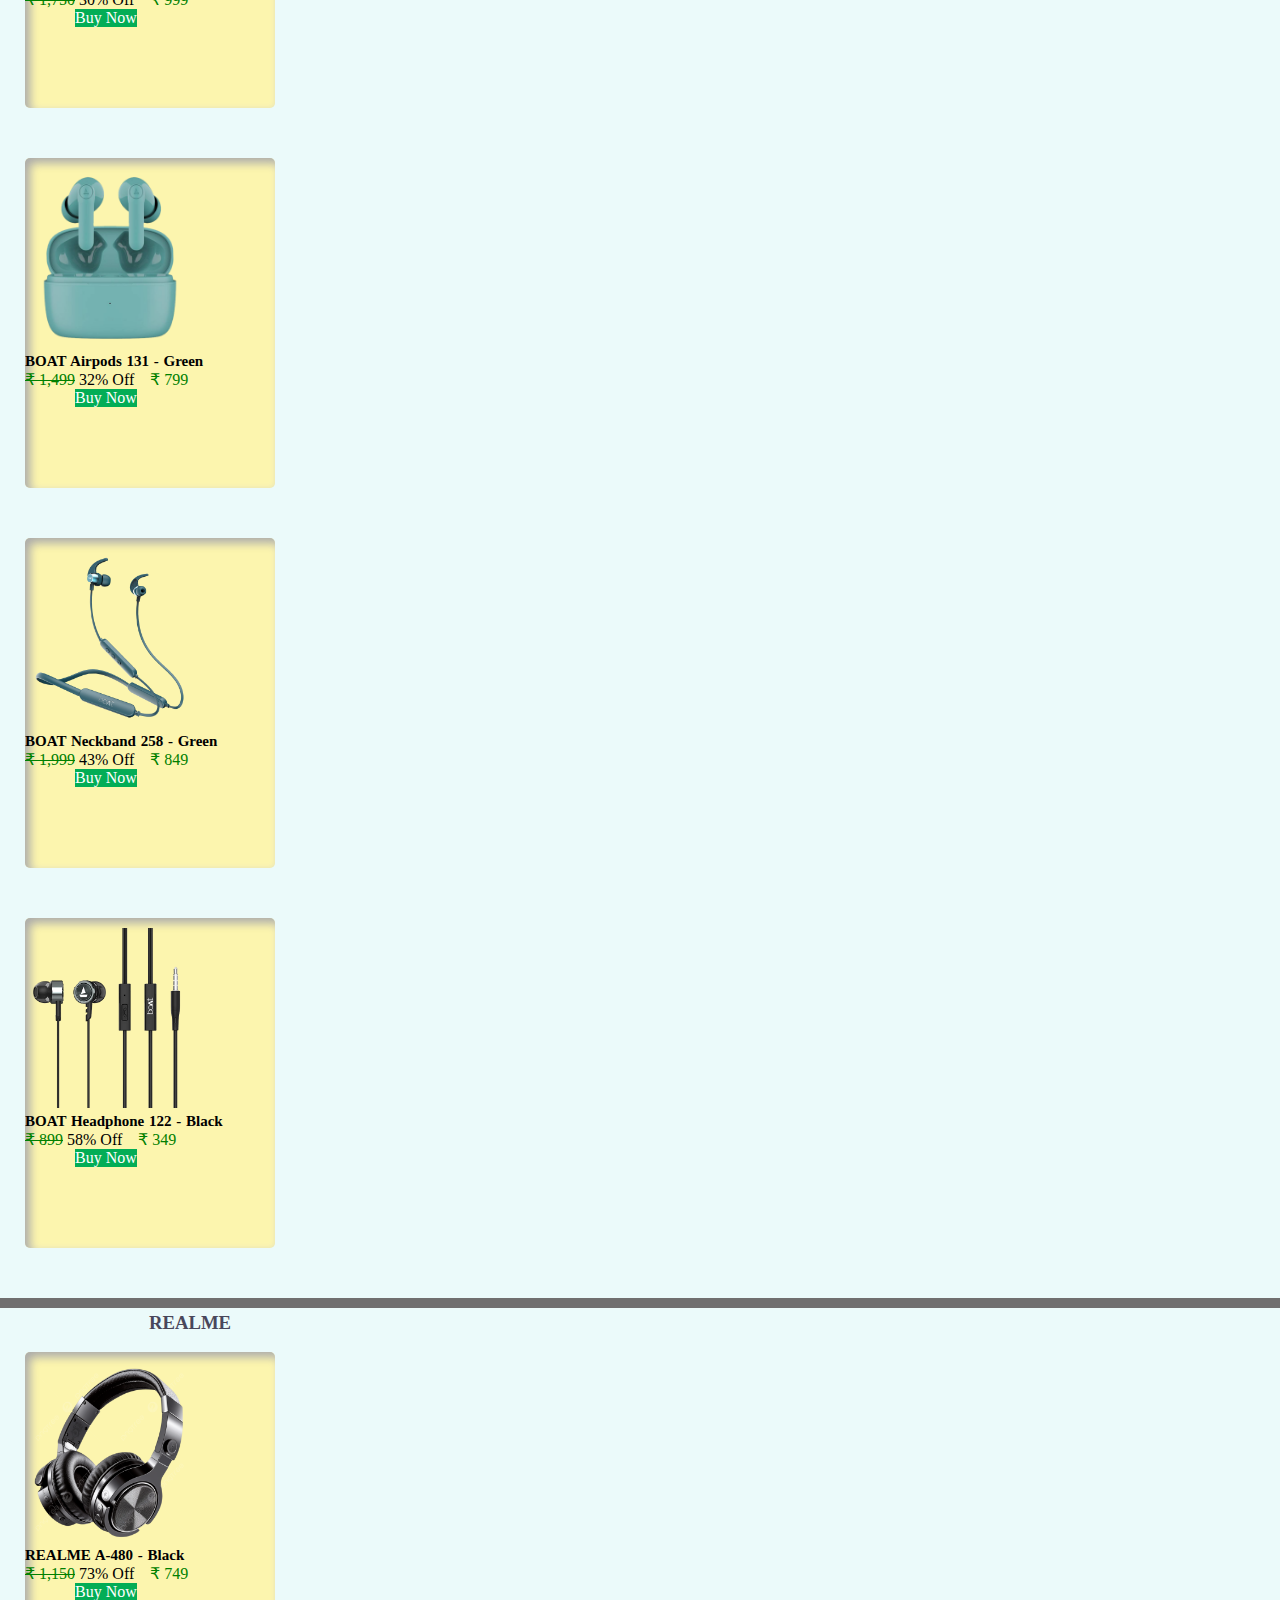
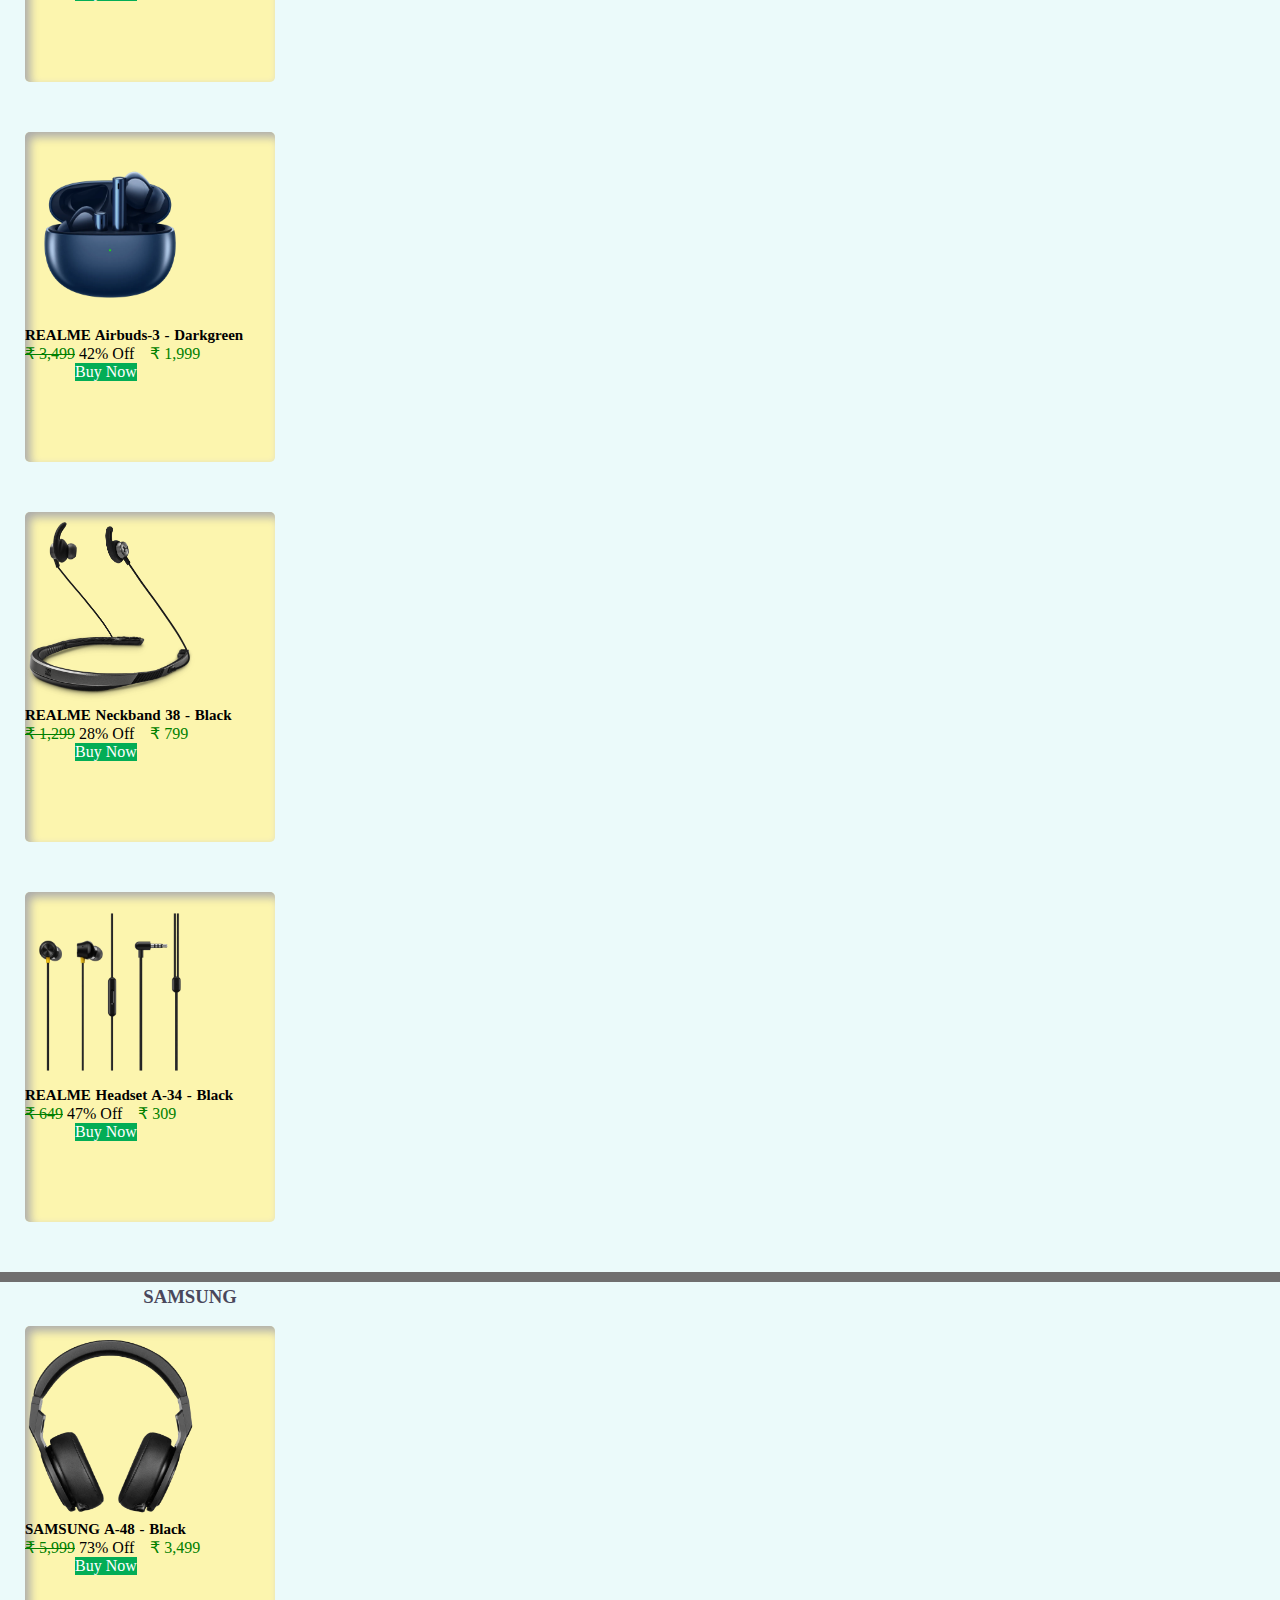
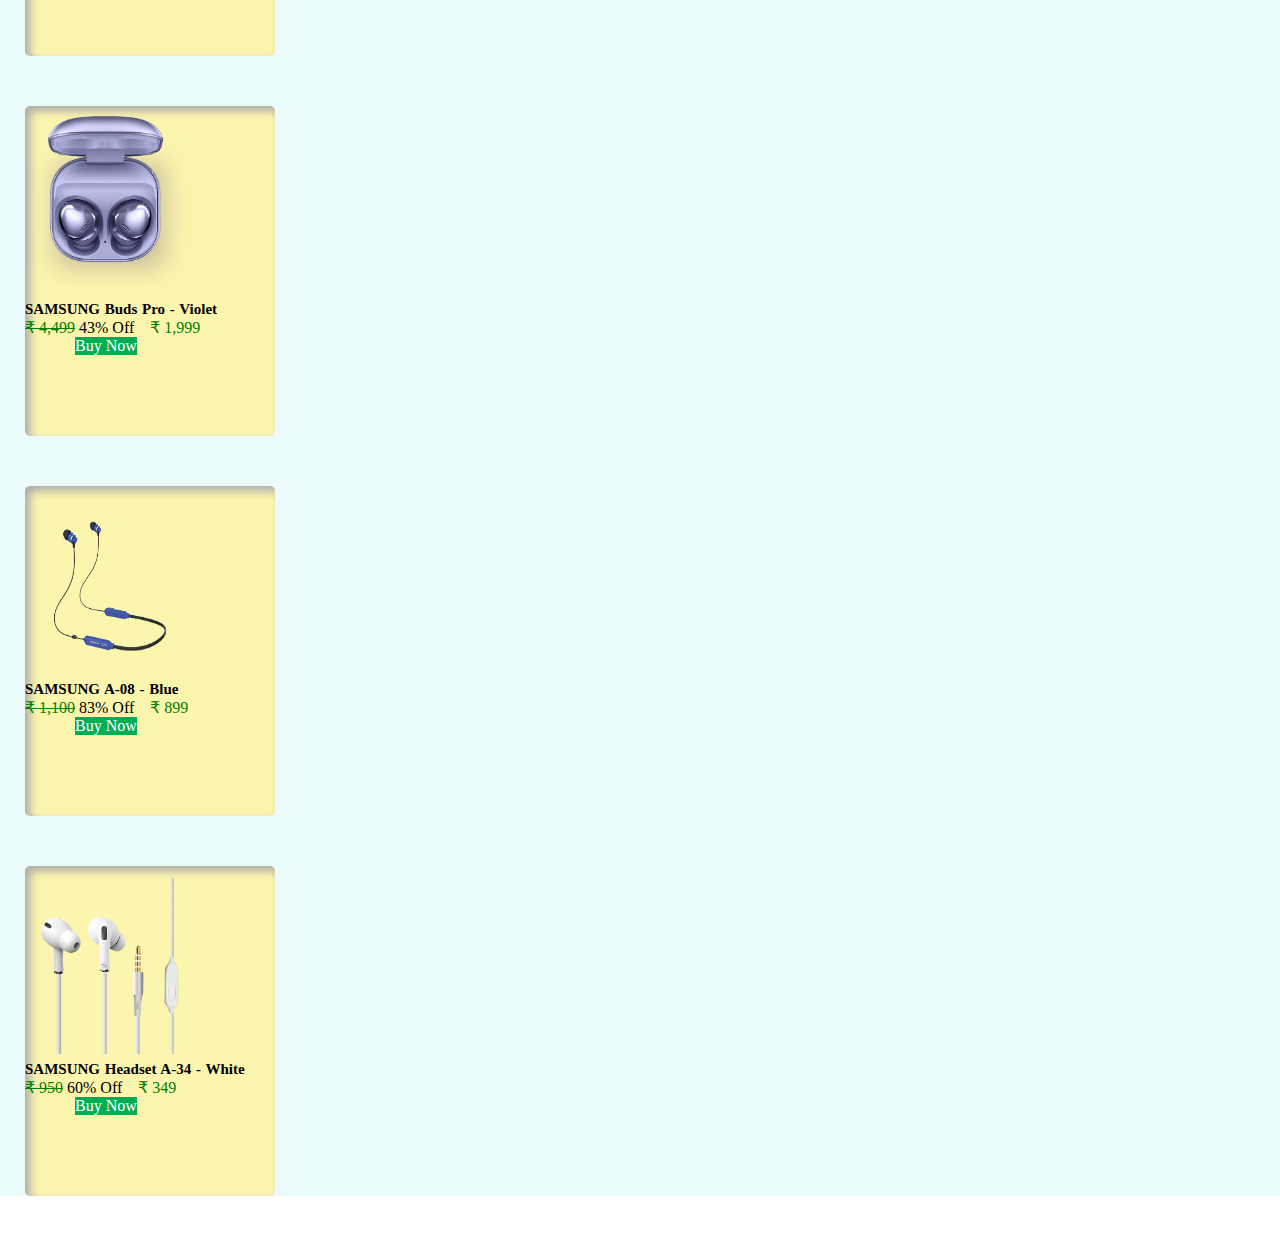
<file: gadgets.html>
<!DOCTYPE html>
<html lang="en">
<head>
    <meta charset="UTF-8">
    <meta name="viewport" content="width=device-width, initial-scale=1.0">
    <title>Accessories</title>
    <link rel="stylesheet" href="style.css">
    <link rel="stylesheet" href="https://cdnjs.cloudflare.com/ajax/libs/font-awesome/4.7.0/css/font-awesome.min.css">
    <link href="https://cdn.jsdelivr.net/npm/bootstrap@5.1.3/dist/css/bootstrap.min.css" rel="stylesheet" integrity="sha384-1BmE4kWBq78iYhFldvKuhfTAU6auU8tT94WrHftjDbrCEXSU1oBoqyl2QvZ6jIW3" crossorigin="anonymous">
</head>
<body>

    <nav class="navbar navbar-expand-lg" id="top">   
        <div class="container">
          <a class="navbar-brand" href="#">TechMobi</a>
          <button class="navbar-toggler" type="button" data-bs-toggle="collapse" data-bs-target="#navbarcontent">
            <span class="navbar-toggler-icon"></span>
           </button>
          <form class="d-flex">
            <input class="form-control ms-5" type="search" placeholder="Search Mobile...">
          </form>
          <div class="collapse navbar-collapse" id="navbarcontent">
            <ul class="navbar-nav mx-auto">
              <li class="nav-item">
                <a class="nav-link" href="#top">Home</a>
              </li>
              
              <li class="nav-item">
                <a class="nav-link" href="#about">About</a>
              </li>

              <li class="nav-item">
                <a class="nav-link" href="#products">Product</a>
              </li>

              <li class="nav-item">
                <a class="nav-link" href="#contact">Contact</a>
              </li>
            </ul>
            <button class="btn" data-bs-toggle="modal" data-bs-target="#signing">Sign In</button>
            <button class="btn ms-1" data-bs-toggle="modal" data-bs-target="#registration">Register</button>
          </div>
        </div>
      </nav>

      <div class="container-fluid gadgets">
        <section id="gadget" class="carousel slide carousel-fade" data-bs-ride="carousel">
          <!-- Indicators/dots -->
          <div class="carousel-indicators">
            <button type="button" data-bs-target="#gadget" data-bs-slide-to="0" class="active"></button>
            <button type="button" data-bs-target="#gadget" data-bs-slide-to="1"></button>
          </div>
        
          <!-- The slideshow/carousel -->
          <div class="carousel-inner">
            <div class="carousel-item active">
              <a href="#"><img src="./images/mobileaccessoriesbanner.jpg" alt="Oneplus Offers" class="d-block w-100"></a>
            </div>
            <div class="carousel-item">
                <a href="#"><img src="./images/accessories.jpg" alt="Mi 11 Offer" class="d-block w-100"></a>
              </div>
          </div>
        
          <!-- Left and right controls/icons -->
          <button class="carousel-control-prev" type="button" data-bs-target="#gadget" data-bs-slide="prev">
            <span class="carousel-control-prev-icon"></span>
          </button>
          <button class="carousel-control-next" type="button" data-bs-target="#gadget" data-bs-slide="next">
            <span class="carousel-control-next-icon"></span>
          </button>
        </section>
        </div>
        
        <hr class="firstline"><br>

        <div id="products">
        <div class="container">
            <h1 class="text-center pt-4">Mobile Accessories</h1><br>
            <h3 class="mobtopi" style="margin-left: -800px;">BOAT Rockerz</h3><br> 
            <div class="row">
                <div class="col-lg-3 col-md-4 col-6">
                    <a href="#">
                    <div class="card">
                      <i class="fa fa-heart" style="color: white; font-size: 20px;"></i>
                        <img src="images/boatrockerzbluetooth370.jpg" class="card-img-top pt-4">
                         <div class="card-body">
                            <h4 class="card-title">BOAT Rockerz 370 - Green</h4><br>
                            <a style="color: green; font-weight: 500;"><del>₹ 1,750</del> &nbsp<span style="color: black;">30% Off</span>&nbsp &nbsp ₹ 999</a><br><br>
                            <a href="#" class="btn buy mt-3">Buy Now</a>
                         </div>
                    </div>
                    </a>
                </div>

                <div class="col-lg-3 col-md-4 col-6">
                    <a href="#">
                    <div class="card">
                      <i class="fa fa-heart" style="color: white; font-size: 20px;"></i>
                        <img src="images/boatairpods131pro.png" class="card-img-top pt-4">
                         <div class="card-body">
                            <h4 class="card-title">BOAT Airpods 131 - Green</h4><br>
                            <a style="color: green; font-weight: 500;"><del>₹ 1,499</del> &nbsp<span style="color: black;">32% Off</span>&nbsp &nbsp ₹ 799</a><br><br>
                            <a href="#" class="btn buy mt-3">Buy Now</a>
                         </div>
                    </div>
                    </a>
                </div>

                <div class="col-lg-3 col-md-4 col-6">
                    <a href="#">
                    <div class="card">
                      <i class="fa fa-heart" style="color: white; font-size: 20px;"></i>
                        <img src="images/boatneckband258pro.png" class="card-img-top pt-4">
                         <div class="card-body">
                            <h4 class="card-title">BOAT Neckband 258 - Green</h4><br>
                            <a style="color: green; font-weight: 500;"><del>₹ 1,999</del> &nbsp<span style="color: black;">43% Off</span>&nbsp &nbsp ₹ 849</a><br><br>
                            <a href="#" class="btn buy mt-3">Buy Now</a>
                         </div>
                    </div>
                    </a>
                </div>

                <div class="col-lg-3 col-md-4 col-6">
                    <a href="#">
                    <div class="card">
                      <i class="fa fa-heart" style="color: white; font-size: 20px;"></i>
                        <img src="images/boatwiredheadphone122.jpg" class="card-img-top pt-4">
                         <div class="card-body">
                            <h4 class="card-title">BOAT Headphone 122 - Black</h4><br>
                            <a style="color: green; font-weight: 500;"><del>₹ 899</del> &nbsp<span style="color: black;">58% Off</span>&nbsp &nbsp ₹ 349</a><br><br>
                            <a href="#" class="btn buy mt-3">Buy Now</a>
                         </div>
                    </div>
                    </a>
                </div>
            </div>

          <hr class="firstline"><br><br><br>

        <div id="products">
        <div class="container">
            <h3 class="mobtopi" style="margin-left: -900px;">REALME</h3><br>
            <div class="row">
                <div class="col-lg-3 col-md-4 col-6">
                    <a href="#">
                    <div class="card">
                      <i class="fa fa-heart" style="color: white; font-size: 20px;"></i>
                        <img src="images/realmeblooth.png" class="card-img-top pt-4">
                         <div class="card-body">
                            <h4 class="card-title">REALME A-480 - Black</h4><br>
                            <a style="color: green; font-weight: 500;"><del>₹ 1,150</del> &nbsp<span style="color: black;">73% Off</span>&nbsp &nbsp ₹ 749</a><br><br>
                            <a href="#" class="btn buy mt-3">Buy Now</a>
                         </div>
                    </div>
                    </a>
                </div>

                <div class="col-lg-3 col-md-4 col-6">
                    <a href="#">
                    <div class="card">
                      <i class="fa fa-heart" style="color: white; font-size: 20px;"></i>
                        <img src="images/realmeairbuds3.png" class="card-img-top pt-4">
                         <div class="card-body">
                            <h4 class="card-title">REALME Airbuds-3 - Darkgreen</h4><br>
                            <a style="color: green; font-weight: 500;"><del>₹ 3,499</del> &nbsp<span style="color: black;">42% Off</span>&nbsp &nbsp ₹ 1,999</a><br><br>
                            <a href="#" class="btn buy mt-3">Buy Now</a>
                         </div>
                    </div>
                    </a>
                </div>

                <div class="col-lg-3 col-md-4 col-6">
                    <a href="#">
                    <div class="card">
                      <i class="fa fa-heart" style="color: white; font-size: 20px;"></i>
                        <img src="images/realmeneckband.png" class="card-img-top pt-4">
                         <div class="card-body">
                            <h4 class="card-title">REALME Neckband 38 - Black</h4><br>
                            <a style="color: green; font-weight: 500;"><del>₹ 1,299</del> &nbsp<span style="color: black;">28% Off</span>&nbsp &nbsp ₹ 799</a><br><br>
                            <a href="#" class="btn buy mt-3">Buy Now</a>
                         </div>
                    </div>
                    </a>
                </div>

                <div class="col-lg-3 col-md-4 col-6">
                    <a href="#">
                    <div class="card">
                      <i class="fa fa-heart" style="color: white; font-size: 20px;"></i>
                        <img src="images/realmewiredheadset.png" class="card-img-top pt-4">
                         <div class="card-body">
                            <h4 class="card-title">REALME Headset A-34 - Black</h4><br>
                            <a style="color: green; font-weight: 500;"><del>₹ 649</del> &nbsp<span style="color: black;">47% Off</span>&nbsp &nbsp ₹ 309</a><br><br>
                            <a href="#" class="btn buy mt-3">Buy Now</a>
                         </div>
                    </div>
                    </a>
                </div>
            </div>
            
            <hr class="firstline"><br><br><br>

            <div id="products">
            <div class="container">
                <h3 class="mobtopi" style="margin-left: -900px;">SAMSUNG</h3><br>
                <div class="row">
                    <div class="col-lg-3 col-md-4 col-6">
                        <a href="#">
                        <div class="card">
                          <i class="fa fa-heart" style="color: white; font-size: 20px;"></i>
                            <img src="images/samsungbluetoothheadphone.png" class="card-img-top pt-4">
                             <div class="card-body">
                                <h4 class="card-title">SAMSUNG A-48 - Black</h4><br>
                                <a style="color: green; font-weight: 500;"><del>₹ 5,999</del> &nbsp<span style="color: black;">73% Off</span>&nbsp &nbsp ₹ 3,499</a><br><br>
                                <a href="#" class="btn buy mt-3">Buy Now</a>
                             </div>
                        </div>
                        </a>
                    </div>
    
                    <div class="col-lg-3 col-md-4 col-6">
                        <a href="#">
                        <div class="card">
                          <i class="fa fa-heart" style="color: white; font-size: 20px;"></i>
                            <img src="images/samsunggalaxybudspro.png" class="card-img-top pt-4">
                             <div class="card-body">
                                <h4 class="card-title">SAMSUNG Buds Pro - Violet</h4><br>
                                <a style="color: green; font-weight: 500;"><del>₹ 4,499</del> &nbsp<span style="color: black;">43% Off</span>&nbsp &nbsp ₹ 1,999</a><br><br>
                                <a href="#" class="btn buy mt-3">Buy Now</a>
                             </div>
                        </div>
                        </a>
                    </div>
    
                    <div class="col-lg-3 col-md-4 col-6">
                        <a href="#">
                        <div class="card">
                          <i class="fa fa-heart" style="color: white; font-size: 20px;"></i>
                            <img src="images/samsungneckbanda08b.jpg" class="card-img-top pt-4">
                             <div class="card-body">
                                <h4 class="card-title">SAMSUNG A-08 - Blue</h4><br>
                                <a style="color: green; font-weight: 500;"><del>₹ 1,100</del> &nbsp<span style="color: black;">83% Off</span>&nbsp &nbsp ₹ 899</a><br><br>
                                <a href="#" class="btn buy mt-3">Buy Now</a>
                             </div>
                        </div>
                        </a>
                    </div>
    
                    <div class="col-lg-3 col-md-4 col-6">
                        <a href="#">
                        <div class="card">
                          <i class="fa fa-heart" style="color: white; font-size: 20px;"></i>
                            <img src="images/samsungwiredheadset.jpg" class="card-img-top pt-4">
                             <div class="card-body">
                                <h4 class="card-title">SAMSUNG Headset A-34 - White</h4><br>
                                <a style="color: green; font-weight: 500;"><del>₹ 950</del> &nbsp<span style="color: black;">60% Off</span>&nbsp &nbsp ₹ 349</a><br><br>
                                <a href="#" class="btn buy mt-3">Buy Now</a>
                             </div>
                        </div>
                        </a>
                    </div>
                </div>
                
 
            


    <script src="https://cdn.jsdelivr.net/npm/bootstrap@5.1.3/dist/js/bootstrap.bundle.min.js" integrity="sha384-ka7Sk0Gln4gmtz2MlQnikT1wXgYsOg+OMhuP+IlRH9sENBO0LRn5q+8nbTov4+1p" crossorigin="anonymous"></script>
</body>
</html>
</file>
<file: style.css>
*{
    margin: auto;
    padding: 0;
    box-sizing: border-box;
}   

.navbar{
    padding: 10px !important;
    z-index: 100;
    box-shadow: 1px 0px 20px;
    background: radial-gradient(#d9309e,#4f0234);
     
}

.navbar .navbar-brand{  
    font-size: 20px;
    letter-spacing: 1px;
    font-weight: 500;
    color: white;
}

.navbar .navbar-brand:hover{
    color: rgb(251, 255, 0);
    text-shadow: 1px 1px 2px rgb(7, 231, 247);
}

#navbarcontent a{
    color: #ffff;
    border-bottom: 2px solid transparent;
}

#navbarcontent a:hover{
    border-bottom: 2px solid rgb(252, 255, 47);
}

#navbarcontent button{
    background: rgb(2, 141, 2);
    margin-left: 100px;
    border-radius: 15px;
    color: aliceblue;
}

#navbarcontent .carticon{
    font-size: 30px;
    color: white;
    margin-right: -50px !important;
}


#navbarcontent button:hover{
    background-color: rgb(2, 85, 15);
}

section{
    width: 100%;
    display: flex;
    justify-content: center;
    align-items: center;
}

.getstarted{
    background: greenyellow !important;
}

#registration{
    background: #d8d4fc;
    width: 600px !important;
}

.regform{
    width: 400px;
    margin: 15px auto;
    font-size: 20px;
    background: url(images/bg1.jpg);
    border-radius: 5px;
}

h3{
    color: #49475b;
    font-weight: bold;
    text-align: center;
}

#products .mobtopic{
    margin-left: -450px;
}

.regform .txt{
    display: block;
    font-size: 20px;
}

.input input{
    width: 80%;
    font-size: 15px;
    border-radius: 5px;
    padding: 7px 7px;
    margin: 5px 5px 15px;
}

input:focus{
    background-color: #faebf8;
}

.reg button{
    margin-left: 100px;
    margin-top: 12px;
    color: white;
    background-color: #74db90;
    padding: 4px 13px;
    border-radius: 5px;
    font-size: 15px;
    color: black;
}

.reg button:hover{
    background-color: #026e19;
    color: white;
    padding: 4px 14px;
    transition: 0.2s;
}

.cancel button{
    margin-left: 400px;
}

#products{
    background:rgb(235, 250, 250);
    margin-top: -50px;
}

#products img{  
    height: 210px;
    width: 170px;
}

.card{
    height: 330px !important;
    width: 250px !important;
    margin: 0px 25px 50px;
    background:  #fcf5ae !important;
    border: none !important;
    box-shadow: inset 5px 5px 10px rgba(0,0,0,0.3) , inset 4px 4px 10px whitesmoke;
    border-radius: 5px !important;
    justify-content: center;
    align-items: center;
    overflow: hidden;
}

.card:hover {
    box-shadow: 15px 20px 20px rgba(0,0,0,0.3) , inset -4px -4px 10px whitesmoke;
    background: #fcf295 !important;
    justify-content: center;
    align-items: center;
}

.card img{ 
    justify-content: center;
    align-items: center;
    margin-top: 10px;
    width: 120px;
    height: 180px !important;
}

.card i{
    float: right;
    margin-top: 10px;
    margin-right: -30px;
    margin-left: 10px;
}  

.card h4{
    white-space: nowrap;
}

.card-body h4{
    font-size: 15px;
    color: black;
    word-spacing: 1px;
}

.card-body a{
    text-decoration: none;
    display: inline-flex;
    float: left;
}

.card .btn{
    margin-left: 50px;
}

.buy{
    background-color: #03ad56 !important;
    color: white !important;
    justify-content: center;
    align-items: center;
}

.buy:hover{
    padding-left: 13px;
    padding-right: 13px;
    background-color: green !important;
}

.firstline{
    border: 5px solid rgb(112, 111, 111);
}

.text-center{
    /* padding-top: 50px; */
    font-size: 50px;
    margin-right: 100px;
    /* color: rgb(95, 85, 85); */
}

.mobtopic{
    color: rgb(138, 100, 138);
    margin-top: 40px;
}

.carouselbtns button span{
    border: 3px solid white;
}

.abt{
    font-size: 20px;
    font-family: sans-serif;
    letter-spacing: 1px;
    word-spacing: 2px;
}

.contacting{
    display: inline-flex;
    font-size: 40px;
    text-decoration: none;
}

.contacting .fa-phone{
    color: blue;
    background-color: gainsboro;
    padding: 20px 95px 20px 95px;
}

.contacting .fa-phone:hover{
    opacity: 0.6;
}

.contacting .fa-whatsapp{
    color: white;
    background-color: green;
    padding: 20px 95px 20px 95px;
}

.contacting .fa-whatsapp:hover{
    opacity: 0.8;
}

.contacting .fa-instagram{
    color: white;
    background-color: #d9309e;
    padding: 20px 95px 20px 95px;
}

.contacting .fa-instagram:hover{
    opacity: 0.8;
}

.contacting .fa-facebook{
    color: white;
    background-color: blue;
    padding: 20px 95px 20px 95px;
}

.contacting .fa-facebook:hover{
    opacity: 0.6;
}

.contacting .fa-youtube{
    color: white;
    background-color: red;
    padding: 20px 95px 20px 95px;
}

.contacting .fa-youtube:hover{
    opacity: 0.6;
}

.contacting .fa-twitter{
    color: rgb(30, 185, 247);
    background-color: antiquewhite;
    padding: 20px 95px 20px 95px;
}

.contacting .fa-twitter:hover{
    opacity: 0.6;
}

.follow a{
    text-decoration: none;
    color: black;
    background: white;
    font-size: 20px;
    padding: 10px;
    border-radius: 50px; 
}

.contactshop{
    background-color: rgb(68, 68, 67);
    margin-top: -30px;
    color: white;
    border-radius: 5px;
    padding: 20px !important;
}

.follow .fa-whatsapp:hover{
    background-color: rgb(16, 141, 16);
    color: white;
}

.follow .fa-instagram:hover{
    background-color: rgb(250, 27, 176);
    color: white;
}

.follow .fa-facebook:hover{
    background-color: blue;
    color: white;
}

.follow .fa-youtube:hover{
    background-color: red;
    color: white;
}

.follow .fa-twitter:hover{
    background-color: rgb(49, 154, 196);
    color: white;
}

.gadgets{
    text-align: center;
    font-size: 50px;
    font-weight: 500;
}

#top{
    position: sticky !important;
    width: 100%;
    z-index: 100;
}

@media screen {
    
}
</file>
